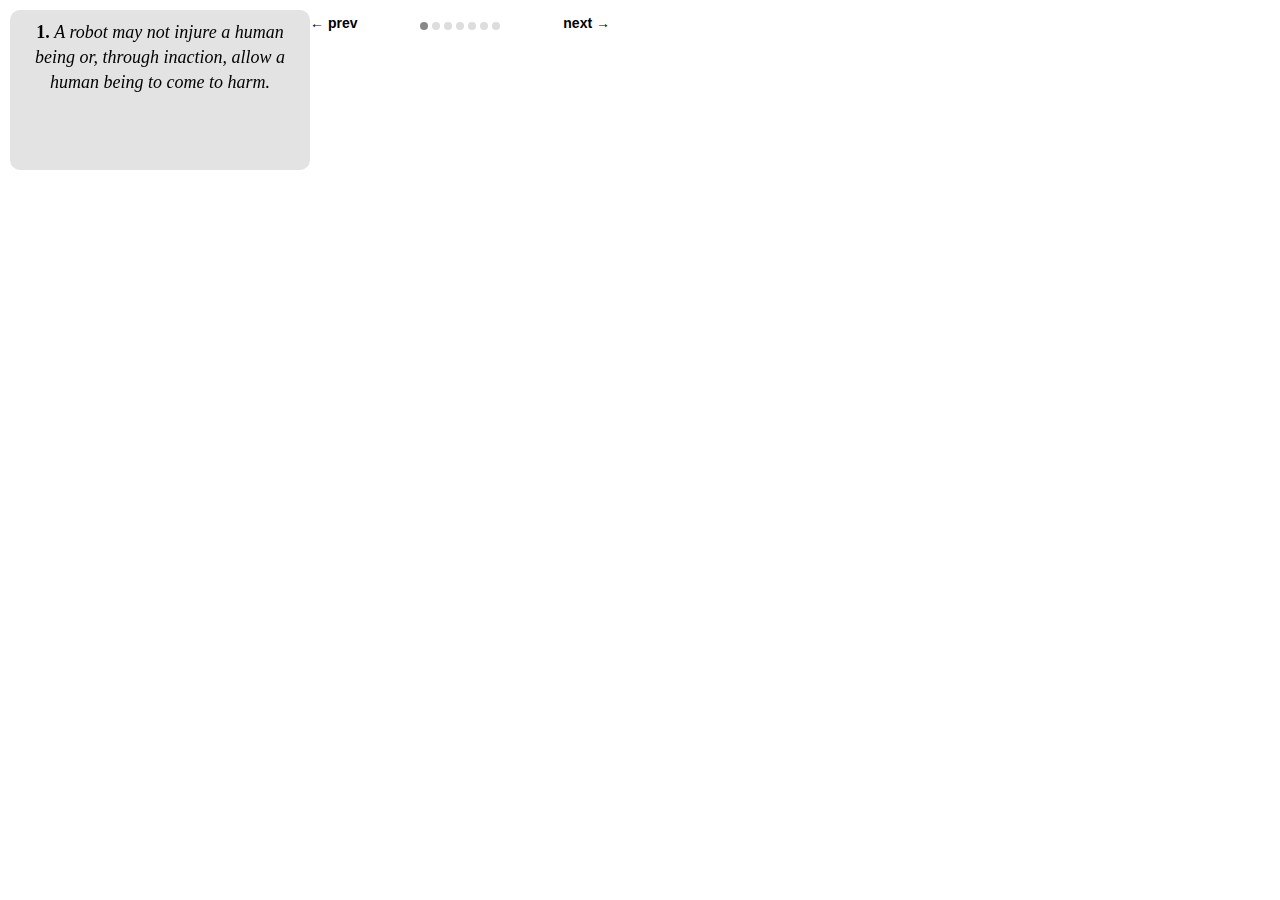
<file: docs/cubiq-iscroll-8ccfc24/examples/carousel/index.html>
<!DOCTYPE html>
<html>
<head>
<meta http-equiv="Content-Type" content="text/html; charset=utf-8">
<meta name="viewport" content="width=device-width, initial-scale=1.0, user-scalable=0, minimum-scale=1.0, maximum-scale=1.0">
<meta name="apple-mobile-web-app-capable" content="yes">
<meta name="apple-mobile-web-app-status-bar-style" content="black">
<title>iScroll demo: Carousel</title>

<script type="text/javascript" src="../../src/iscroll.js"></script>

<script type="text/javascript">
var myScroll;

function loaded() {
	myScroll = new iScroll('wrapper', {
		snap: true,
		momentum: false,
		hScrollbar: false,
		onScrollEnd: function () {
			document.querySelector('#indicator > li.active').className = '';
			document.querySelector('#indicator > li:nth-child(' + (this.currPageX+1) + ')').className = 'active';
		}
	 });
}

document.addEventListener('DOMContentLoaded', loaded, false);
</script>

<style type="text/css" media="all">
body,ul,li {
	padding:10px;
	margin:0;
}

body {
	font-size:12px;
	-webkit-user-select:none;
    -webkit-text-size-adjust:none;
	font-family:helvetica;
}

#wrapper {
	width:300px;
	height:160px;

	float:left;
	position:relative;	/* On older OS versions "position" and "z-index" must be defined, */
	z-index:1;			/* it seems that recent webkit is less picky and works anyway. */
	overflow:hidden;

	background:#aaa;
	-webkit-border-radius:10px;
	-moz-border-radius:10px;
	-o-border-radius:10px;
	border-radius:10px;
	background:#e3e3e3;
}

#scroller {
	width:2100px;
	height:100%;
	float:left;
	padding:0;
}

#scroller ul {
	list-style:none;
	display:block;
	float:left;
	width:100%;
	height:100%;
	padding:0;
	margin:0;
	text-align:left;
}

#scroller li {
	-webkit-box-sizing:border-box;
	-moz-box-sizing:border-box;
	-o-box-sizing:border-box;
	box-sizing:border-box;
	display:block; float:left;
	width:300px; height:160px;
	text-align:center;
	font-family:georgia;
	font-size:18px;
	line-height:140%;
}

#nav {
	width:300px;
	float:left;
}

#prev, #next {
	float:left;
	font-weight:bold;
	font-size:14px;
	padding:5px 0;
	width:80px;
}

#next {
	float:right;
	text-align:right;
}

#indicator, #indicator > li {
	display:block; float:left;
	list-style:none;
	padding:0; margin:0;
}

#indicator {
	width:110px;
	padding:12px 0 0 30px;
}

#indicator > li {
	text-indent:-9999em;
	width:8px; height:8px;
	-webkit-border-radius:4px;
	-moz-border-radius:4px;
	-o-border-radius:4px;
	border-radius:4px;
	background:#ddd;
	overflow:hidden;
	margin-right:4px;
}

#indicator > li.active {
	background:#888;
}

#indicator > li:last-child {
	margin:0;
}

</style>
</head>
<body>
<div id="wrapper">
	<div id="scroller">
		<ul id="thelist">
			<li><strong>1.</strong> <em>A robot may not injure a human being or, through inaction, allow a human being to come to harm.</em></li>
			<li><strong>2.</strong> <em>A robot must obey any orders given to it by human beings, except where such orders would conflict with the First Law.</em></li>
			<li><strong>3.</strong> <em>A robot must protect its own existence as long as such protection does not conflict with the First or Second Law.</em></li>
			<li><strong>Zeroth Law:</strong> <em>A robot may not harm humanity, or, by inaction, allow humanity to come to harm.</em></li>
			<li><strong>Lyuben Dilov's Forth law:</strong> <em>A robot must establish its identity as a robot in all cases.</em></li>
			<li><strong>Harry Harrison's Forth law:</strong> <em>A robot must reproduce. As long as such reproduction does not interfere with the First or Second or Third Law.</em></li>
			<li><strong>Nikola Kesarovski's Fifth law:</strong> <em>A robot must know it is a robot.</em></li>
		</ul>
	</div>
</div>
<div id="nav">
	<div id="prev" onclick="myScroll.scrollToPage('prev', 0);return false">&larr; prev</div>
	<ul id="indicator">
		<li class="active">1</li>
		<li>2</li>
		<li>3</li>
		<li>4</li>
		<li>5</li>
		<li>6</li>
		<li>7</li>
	</ul>
	<div id="next" onclick="myScroll.scrollToPage('next', 0);return false">next &rarr;</div>
</div>
</body>
</html>
</file>
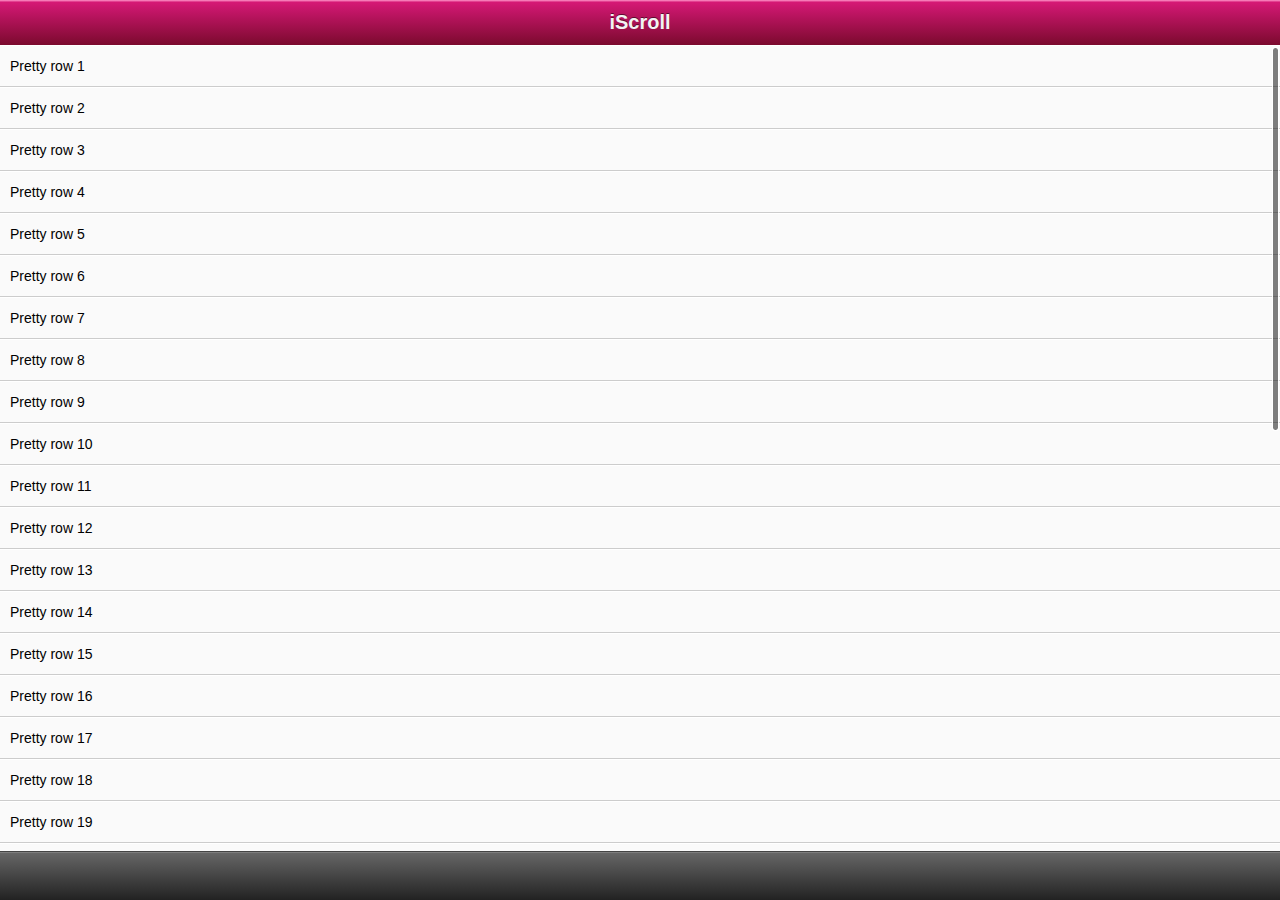
<file: docs/cubiq-iscroll-8ccfc24/examples/check-dom-changes/index.html>
<!DOCTYPE html>
<html>
<head>
<meta http-equiv="Content-Type" content="text/html; charset=utf-8">
<meta name="viewport" content="width=device-width, initial-scale=1.0, user-scalable=0, minimum-scale=1.0, maximum-scale=1.0">
<meta name="apple-mobile-web-app-capable" content="yes">
<meta name="apple-mobile-web-app-status-bar-style" content="black">
<title>iScroll demo: Check DOM Changes</title>

<script type="text/javascript" src="../../src/iscroll.js"></script>

<script type="text/javascript">

var myScroll;
function loaded() {
	myScroll = new iScroll('wrapper', { checkDOMChanges: true });
	
	setInterval(function () {
		if (myScroll.isReady())
			document.getElementById('thelist').innerHTML += '<li>new row</li>';
	}, 2000);
}

document.addEventListener('touchmove', function (e) { e.preventDefault(); }, false);
document.addEventListener('DOMContentLoaded', loaded, false);

</script>

<style type="text/css" media="all">
body,ul,li {
	padding:0;
	margin:0;
	border:0;
}

body {
	font-size:12px;
	-webkit-user-select:none;
    -webkit-text-size-adjust:none;
	font-family:helvetica;
}

#header {
	position:absolute; z-index:2;
	top:0; left:0;
	width:100%;
	height:45px;
	line-height:45px;
	background-color:#d51875;
	background-image:-webkit-gradient(linear, 0 0, 0 100%, color-stop(0, #fe96c9), color-stop(0.05, #d51875), color-stop(1, #7b0a2e));
	background-image:-moz-linear-gradient(top, #fe96c9, #d51875 5%, #7b0a2e);
	background-image:-o-linear-gradient(top, #fe96c9, #d51875 5%, #7b0a2e);
	padding:0;
	color:#eee;
	font-size:20px;
	text-align:center;
}

#header a {
	color:#f3f3f3;
	text-decoration:none;
	font-weight:bold;
	text-shadow:0 -1px 0 rgba(0,0,0,0.5);
}

#footer {
	position:absolute; z-index:2;
	bottom:0; left:0;
	width:100%;
	height:48px;
	background-color:#222;
	background-image:-webkit-gradient(linear, 0 0, 0 100%, color-stop(0, #999), color-stop(0.02, #666), color-stop(1, #222));
	background-image:-moz-linear-gradient(top, #999, #666 2%, #222);
	background-image:-o-linear-gradient(top, #999, #666 2%, #222);
	padding:0;
	border-top:1px solid #444;
}

#wrapper {
	position:absolute; z-index:1;
	top:45px; bottom:48px; left:0;
	width:100%;
	background:#aaa;
	overflow:auto;
}

#scroller {
	position:absolute; z-index:1;
/*	-webkit-touch-callout:none;*/
	-webkit-tap-highlight-color:rgba(0,0,0,0);
	width:100%;
	padding:0;
}

#scroller ul {
	list-style:none;
	padding:0;
	margin:0;
	width:100%;
	text-align:left;
}

#scroller li {
	padding:0 10px;
	height:40px;
	line-height:40px;
	border-bottom:1px solid #ccc;
	border-top:1px solid #fff;
	background-color:#fafafa;
	font-size:14px;
}

#myFrame {
	position:absolute;
	top:0; left:0;
}

</style>
</head>
<body>

<div id="header"><a href="http://cubiq.org/iscroll">iScroll</a></div>
<div id="wrapper">
	<div id="scroller">
		<ul id="thelist">
			<li>Pretty row 1</li>
			<li>Pretty row 2</li>
			<li>Pretty row 3</li>
			<li>Pretty row 4</li>
			<li>Pretty row 5</li>
			<li>Pretty row 6</li>
			<li>Pretty row 7</li>
			<li>Pretty row 8</li>
			<li>Pretty row 9</li>
			<li>Pretty row 10</li>
			<li>Pretty row 11</li>
			<li>Pretty row 12</li>
			<li>Pretty row 13</li>
			<li>Pretty row 14</li>
			<li>Pretty row 15</li>
			<li>Pretty row 16</li>
			<li>Pretty row 17</li>
			<li>Pretty row 18</li>
			<li>Pretty row 19</li>
			<li>Pretty row 20</li>
			<li>Pretty row 21</li>
			<li>Pretty row 22</li>
			<li>Pretty row 23</li>
			<li>Pretty row 24</li>
			<li>Pretty row 25</li>
			<li>Pretty row 26</li>
			<li>Pretty row 27</li>
			<li>Pretty row 28</li>
			<li>Pretty row 29</li>
			<li>Pretty row 30</li>
			<li>Pretty row 31</li>
			<li>Pretty row 32</li>
			<li>Pretty row 33</li>
			<li>Pretty row 34</li>
			<li>Pretty row 35</li>
			<li>Pretty row 36</li>
			<li>Pretty row 37</li>
			<li>Pretty row 38</li>
			<li>Pretty row 39</li>
			<li>Pretty row 40</li>
		</ul>
	</div>
</div>
<div id="footer"></div>

</body>
</html>
</file>
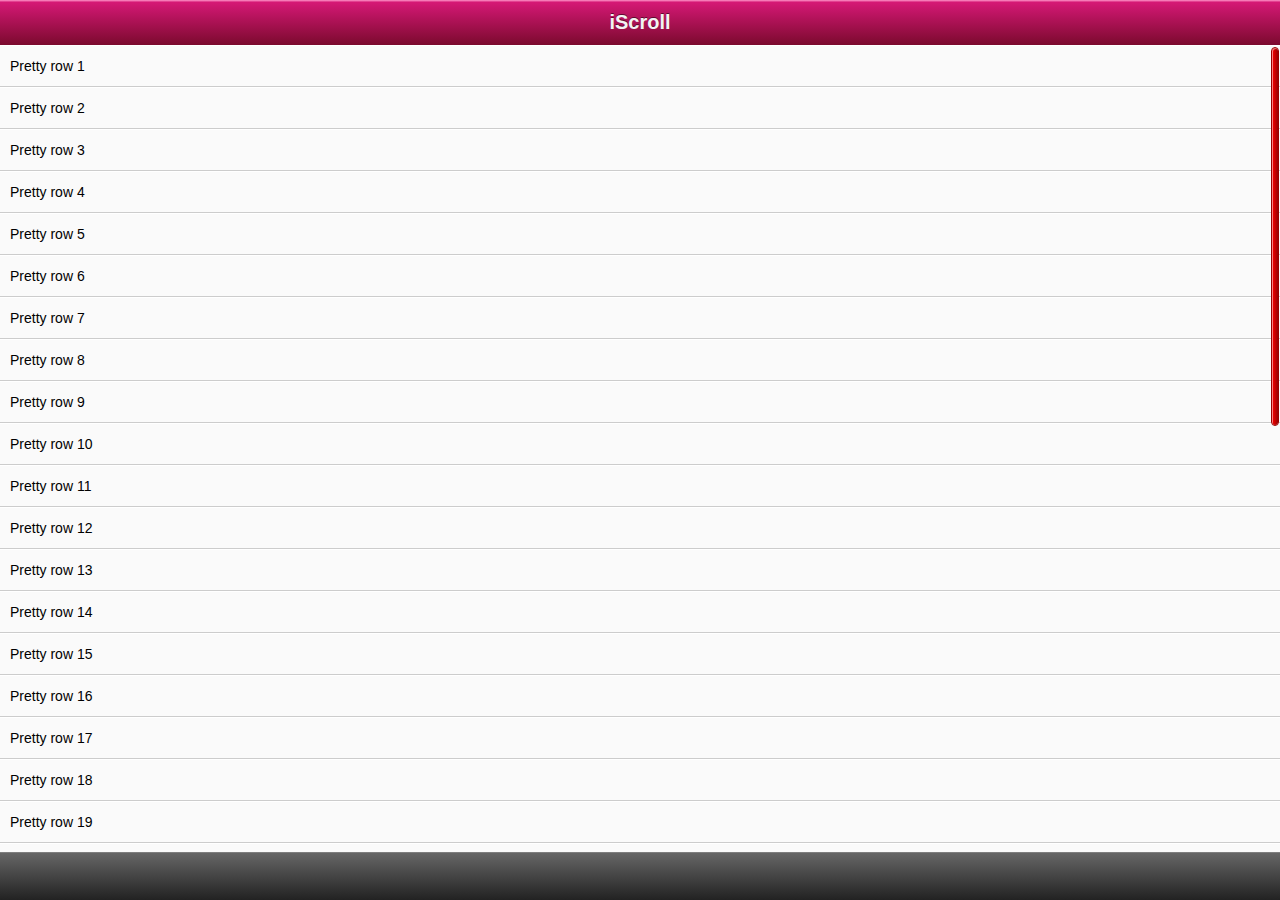
<file: docs/cubiq-iscroll-8ccfc24/examples/custom-scrollbar/index.html>
<!DOCTYPE html>
<html>
<head>
<meta http-equiv="Content-Type" content="text/html; charset=utf-8">
<meta name="viewport" content="width=device-width, initial-scale=1.0, user-scalable=0, minimum-scale=1.0, maximum-scale=1.0">
<meta name="apple-mobile-web-app-capable" content="yes">
<meta name="apple-mobile-web-app-status-bar-style" content="black">
<title>iScroll demo: custom scrollbar</title>

<link rel="stylesheet" type="text/css" href="scrollbar.css">

<script type="application/javascript" src="../../src/iscroll.js?v4"></script>

<script type="text/javascript">

var myScroll;
function loaded() {
	myScroll = new iScroll('wrapper', { scrollbarClass: 'myScrollbar' });
}

document.addEventListener('touchmove', function (e) { e.preventDefault(); }, false);

document.addEventListener('DOMContentLoaded', loaded, false);

</script>

<style type="text/css" media="all">
body,ul,li {
	padding:0;
	margin:0;
	border:0;
}

body {
	font-size:12px;
	-webkit-user-select:none;
    -webkit-text-size-adjust:none;
	font-family:helvetica;
}

#header {
	position:absolute;
	top:0; left:0;
	width:100%;
	height:45px;
	line-height:45px;
	background-color:#d51875;
	background-image:-webkit-gradient(linear, 0 0, 0 100%, color-stop(0, #fe96c9), color-stop(0.05, #d51875), color-stop(1, #7b0a2e));
	background-image:-moz-linear-gradient(top, #fe96c9, #d51875 5%, #7b0a2e);
	background-image:-o-linear-gradient(top, #fe96c9, #d51875 5%, #7b0a2e);
	padding:0;
	color:#eee;
	font-size:20px;
	text-align:center;
}

#header a {
	color:#f3f3f3;
	text-decoration:none;
	font-weight:bold;
	text-shadow:0 -1px 0 rgba(0,0,0,0.5);
}

#footer {
	position:absolute;
	bottom:0; left:0;
	width:100%;
	height:48px;
	background-color:#222;
	background-image:-webkit-gradient(linear, 0 0, 0 100%, color-stop(0, #999), color-stop(0.02, #666), color-stop(1, #222));
	background-image:-moz-linear-gradient(top, #999, #666 2%, #222);
	background-image:-o-linear-gradient(top, #999, #666 2%, #222);
	padding:0;
	border-top:1px solid #444;
}

#wrapper {
	position:absolute; z-index:1;
	top:45px; bottom:48px; left:0;
	width:100%;
	background:#aaa;
	overflow:auto;
}

#scroller {
	position:relative;
/*	-webkit-touch-callout:none;*/
	-webkit-tap-highlight-color:rgba(0,0,0,0);

	float:left;
	width:100%;
	padding:0;
}

#scroller ul {
	position:relative;
	list-style:none;
	padding:0;
	margin:0;
	width:100%;
	text-align:left;
}

#scroller li {
	padding:0 10px;
	height:40px;
	line-height:40px;
	border-bottom:1px solid #ccc;
	border-top:1px solid #fff;
	background-color:#fafafa;
	font-size:14px;
}

#scroller li > a {
	display:block;
}

</style>
</head>
<body>
<div id="header"><a href="http://cubiq.org/iscroll">iScroll</a></div>
<div id="wrapper">
	<div id="scroller">
		<ul id="thelist">
			<li>Pretty row 1</li>
			<li id="aaa">Pretty row 2</li>
			<li>Pretty row 3</li>
			<li>Pretty row 4</li>
			<li>Pretty row 5</li>
			<li>Pretty row 6</li>
			<li>Pretty row 7</li>
			<li>Pretty row 8</li>
			<li>Pretty row 9</li>
			<li>Pretty row 10</li>
			<li>Pretty row 11</li>
			<li>Pretty row 12</li>
			<li>Pretty row 13</li>
			<li>Pretty row 14</li>
			<li>Pretty row 15</li>
			<li>Pretty row 16</li>
			<li>Pretty row 17</li>
			<li>Pretty row 18</li>
			<li>Pretty row 19</li>
			<li>Pretty row 20</li>
			<li>Pretty row 21</li>
			<li>Pretty row 22</li>
			<li>Pretty row 23</li>
			<li>Pretty row 24</li>
			<li>Pretty row 25</li>
			<li>Pretty row 26</li>
			<li>Pretty row 27</li>
			<li>Pretty row 28</li>
			<li>Pretty row 29</li>
			<li>Pretty row 30</li>
			<li>Pretty row 31</li>
			<li>Pretty row 32</li>
			<li>Pretty row 33</li>
			<li>Pretty row 34</li>
			<li>Pretty row 35</li>
			<li>Pretty row 36</li>
			<li>Pretty row 37</li>
			<li>Pretty row 38</li>
			<li>Pretty row 39</li>
			<li>Pretty row 40</li>
		</ul>
	</div>
</div>

<div id="footer"></div>

</body>
</html>
</file>
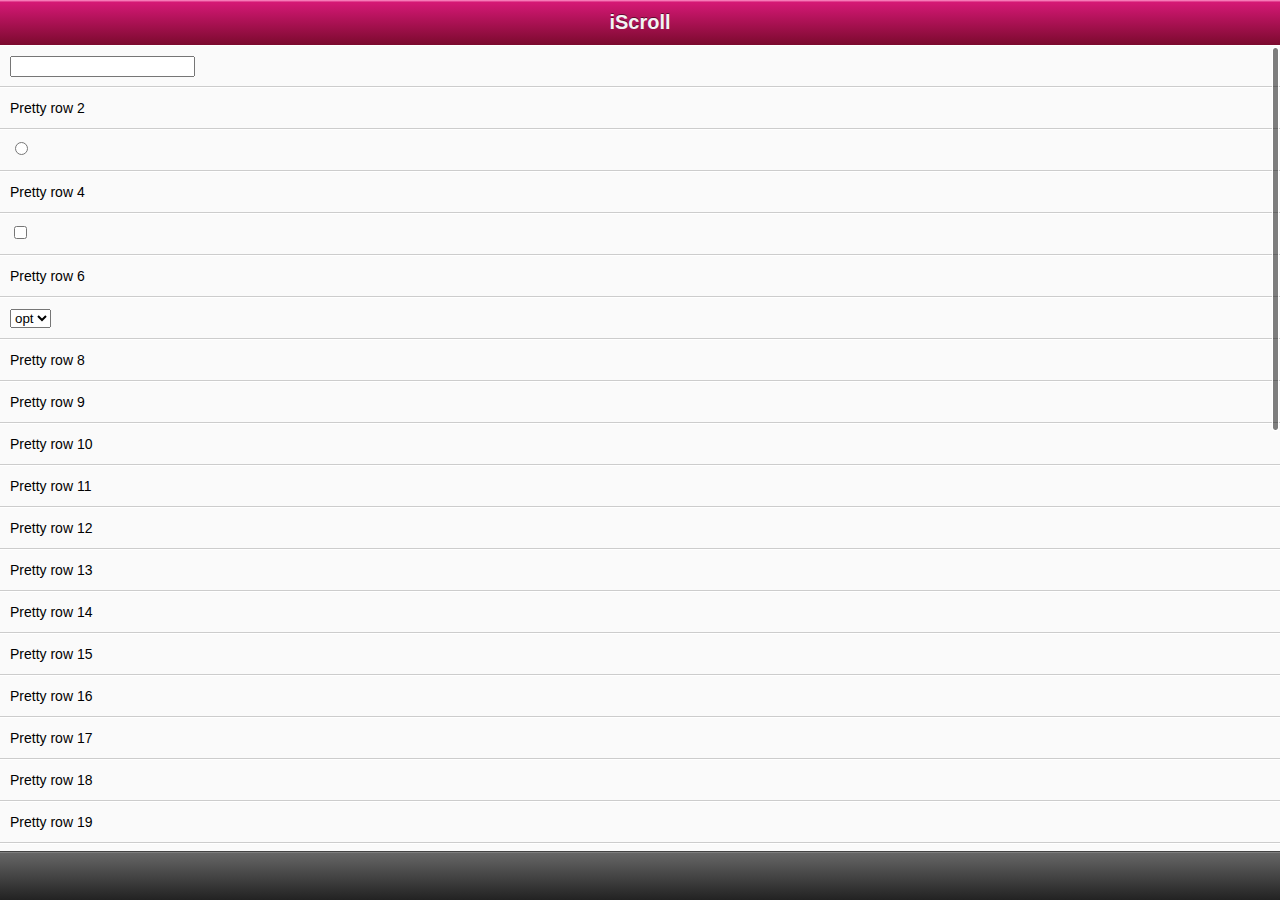
<file: docs/cubiq-iscroll-8ccfc24/examples/form-fields/index.html>
<!DOCTYPE html>
<html>
<head>
<meta http-equiv="Content-Type" content="text/html; charset=utf-8">
<meta name="viewport" content="width=device-width, initial-scale=1.0, user-scalable=0, minimum-scale=1.0, maximum-scale=1.0">
<meta name="apple-mobile-web-app-capable" content="yes">
<meta name="apple-mobile-web-app-status-bar-style" content="black">
<title>iScroll demo: simple</title>

<script type="text/javascript" src="../../src/iscroll.js"></script>

<script type="text/javascript">

var myScroll;
function loaded() {
	myScroll = new iScroll('wrapper', {
		useTransform: false,
		onBeforeScrollStart: function (e) {
			var target = e.target;
			while (target.nodeType != 1) target = target.parentNode;

			if (target.tagName != 'SELECT' && target.tagName != 'INPUT' && target.tagName != 'TEXTAREA')
				e.preventDefault();
		}
	});
}

document.addEventListener('touchmove', function (e) { e.preventDefault(); }, false);
document.addEventListener('DOMContentLoaded', loaded, false);

</script>

<style type="text/css" media="all">
body,ul,li {
	padding:0;
	margin:0;
	border:0;
}

body {
	font-size:12px;
	-webkit-user-select:none;
    -webkit-text-size-adjust:none;
	font-family:helvetica;
}

#header {
	position:absolute; z-index:2;
	top:0; left:0;
	width:100%;
	height:45px;
	line-height:45px;
	background-color:#d51875;
	background-image:-webkit-gradient(linear, 0 0, 0 100%, color-stop(0, #fe96c9), color-stop(0.05, #d51875), color-stop(1, #7b0a2e));
	background-image:-moz-linear-gradient(top, #fe96c9, #d51875 5%, #7b0a2e);
	background-image:-o-linear-gradient(top, #fe96c9, #d51875 5%, #7b0a2e);
	padding:0;
	color:#eee;
	font-size:20px;
	text-align:center;
}

#header a {
	color:#f3f3f3;
	text-decoration:none;
	font-weight:bold;
	text-shadow:0 -1px 0 rgba(0,0,0,0.5);
}

#footer {
	position:absolute; z-index:2;
	bottom:0; left:0;
	width:100%;
	height:48px;
	background-color:#222;
	background-image:-webkit-gradient(linear, 0 0, 0 100%, color-stop(0, #999), color-stop(0.02, #666), color-stop(1, #222));
	background-image:-moz-linear-gradient(top, #999, #666 2%, #222);
	background-image:-o-linear-gradient(top, #999, #666 2%, #222);
	padding:0;
	border-top:1px solid #444;
}

#wrapper {
	position:absolute; z-index:1;
	top:45px; bottom:48px; left:0;
	width:100%;
	background:#aaa;
	overflow:auto;
}

#scroller {
	position:absolute; z-index:1;
/*	-webkit-touch-callout:none;*/
	-webkit-tap-highlight-color:rgba(0,0,0,0);
	width:100%;
	padding:0;
}

#scroller ul {
	list-style:none;
	padding:0;
	margin:0;
	width:100%;
	text-align:left;
}

#scroller li {
	padding:0 10px;
	height:40px;
	line-height:40px;
	border-bottom:1px solid #ccc;
	border-top:1px solid #fff;
	background-color:#fafafa;
	font-size:14px;
}

#myFrame {
	position:absolute;
	top:0; left:0;
}

</style>
</head>
<body>

<div id="header"><a href="http://cubiq.org/iscroll">iScroll</a></div>
<div id="wrapper">
	<div id="scroller">
		<ul id="thelist">
			<li><input type="text"></li>
			<li>Pretty row 2</li>
			<li><input type="radio"></li>
			<li>Pretty row 4</li>
			<li><input type="checkbox"></li>
			<li>Pretty row 6</li>
			<li><select><option>opt</option></select></li>
			<li>Pretty row 8</li>
			<li>Pretty row 9</li>
			<li>Pretty row 10</li>
			<li>Pretty row 11</li>
			<li>Pretty row 12</li>
			<li>Pretty row 13</li>
			<li>Pretty row 14</li>
			<li>Pretty row 15</li>
			<li>Pretty row 16</li>
			<li>Pretty row 17</li>
			<li>Pretty row 18</li>
			<li>Pretty row 19</li>
			<li>Pretty row 20</li>
			<li>Pretty row 21</li>
			<li>Pretty row 22</li>
			<li>Pretty row 23</li>
			<li>Pretty row 24</li>
			<li>Pretty row 25</li>
			<li>Pretty row 26</li>
			<li>Pretty row 27</li>
			<li>Pretty row 28</li>
			<li>Pretty row 29</li>
			<li>Pretty row 30</li>
			<li>Pretty row 31</li>
			<li>Pretty row 32</li>
			<li>Pretty row 33</li>
			<li>Pretty row 34</li>
			<li>Pretty row 35</li>
			<li>Pretty row 36</li>
			<li>Pretty row 37</li>
			<li>Pretty row 38</li>
			<li>Pretty row 39</li>
			<li>Pretty row 40</li>
		</ul>
	</div>
</div>
<div id="footer"></div>

</body>
</html>
</file>
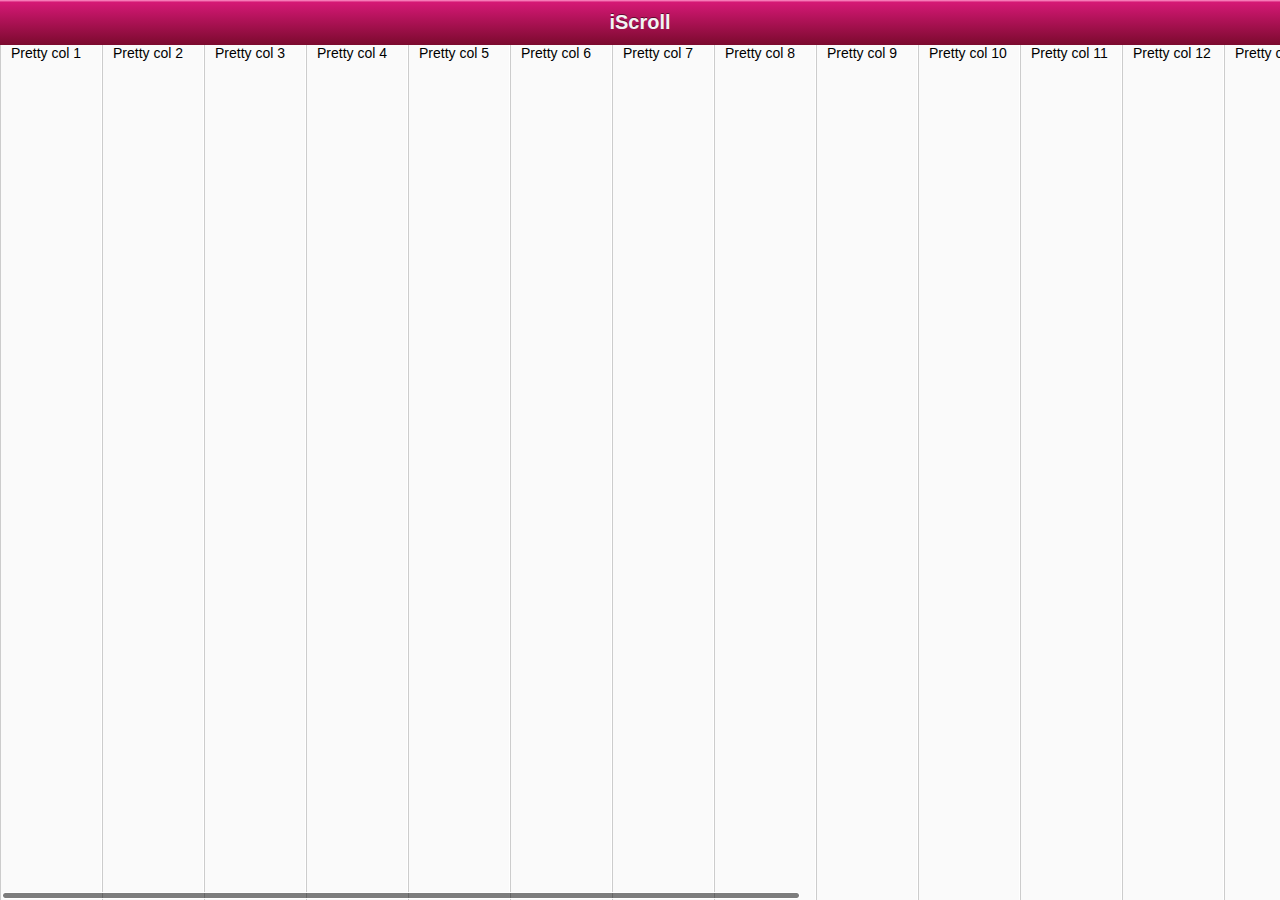
<file: docs/cubiq-iscroll-8ccfc24/examples/horizontal-scroll/index.html>
<!DOCTYPE html>
<html>
<head>
<meta http-equiv="Content-Type" content="text/html; charset=utf-8">
<meta name="viewport" content="width=device-width, initial-scale=1.0, user-scalable=0, minimum-scale=1.0, maximum-scale=1.0">
<meta name="apple-mobile-web-app-capable" content="yes">
<meta name="apple-mobile-web-app-status-bar-style" content="black">
<title>iScroll demo: horizontal scroll</title>

<script type="application/javascript" src="../../src/iscroll.js"></script>

<script type="text/javascript">

var myScroll;
function loaded() {
	myScroll = new iScroll('wrapper');
}

document.addEventListener('touchmove', function (e) { e.preventDefault(); }, false);

document.addEventListener('DOMContentLoaded', loaded, false);

</script>

<style type="text/css" media="all">
body,ul,li {
	padding:0;
	margin:0;
}

body {
	font-size:12px;
	-webkit-user-select:none;
    -webkit-text-size-adjust:none;
/*	-webkit-box-sizing:border-box;*/
	font-family:helvetica;
/*	padding-bottom:45px;	/*	This prevents the scroller to lock if the user swipes down outside of the screen.
							 	NOT needed if in home screen mode. */
}

#header {
	position:absolute; z-index:2;
	top:0; left:0;
	width:100%;
	height:45px;
	line-height:45px;
	background-image:-webkit-gradient(linear, 0 0, 0 100%, color-stop(0, #fe96c9), color-stop(0.05, #d51875), color-stop(1, #7b0a2e));
	background-image:-moz-linear-gradient(top, #fe96c9, #d51875 5%, #7b0a2e);
	background-image:-o-linear-gradient(top, #fe96c9, #d51875 5%, #7b0a2e);
	padding:0;
	color:#eee;
	font-size:20px;
	text-align:center;
}

#header a {
	color:#f3f3f3;
	text-decoration:none;
	font-weight:bold;
	text-shadow:0 -1px 0 rgba(0,0,0,0.5);
}

#wrapper {
	position:absolute; z-index:1;
	top:45px; bottom:0; left:0;
	width:100%;
	background:#aaa;
	overflow:auto;
}

#scroller {
	width:2040px;
	height:100%;
	float:left;
	padding:0;
}

#scroller ul {
	list-style:none;
	display:block;
	float:left;
	width:100%;
	height:100%;
	padding:0;
	margin:0;
	text-align:left;
}

#scroller li {
	display:block;
	vertical-align:middle;
	float:left;
	padding:0 10px;
	width:80px;
	height:100%;
	border-left:1px solid #ccc;
	border-right:1px solid #fff;
	background-color:#fafafa;
	font-size:14px;
}
</style>
</head>
<body>
<div id="header"><a href="http://cubiq.org/iscroll">iScroll</a></div>

<div id="wrapper">
	<div id="scroller">
		<ul id="thelist">
			<li>Pretty col 1</li>
			<li>Pretty col 2</li>
			<li>Pretty col 3</li>
			<li>Pretty col 4</li>
			<li>Pretty col 5</li>
			<li>Pretty col 6</li>
			<li>Pretty col 7</li>
			<li>Pretty col 8</li>
			<li>Pretty col 9</li>
			<li>Pretty col 10</li>
			<li>Pretty col 11</li>
			<li>Pretty col 12</li>
			<li>Pretty col 13</li>
			<li>Pretty col 14</li>
			<li>Pretty col 15</li>
			<li>Pretty col 16</li>
			<li>Pretty col 17</li>
			<li>Pretty col 18</li>
			<li>Pretty col 19</li>
			<li>Pretty col 20</li>
		</ul>
	</div>
</div>

</body>
</html>
</file>
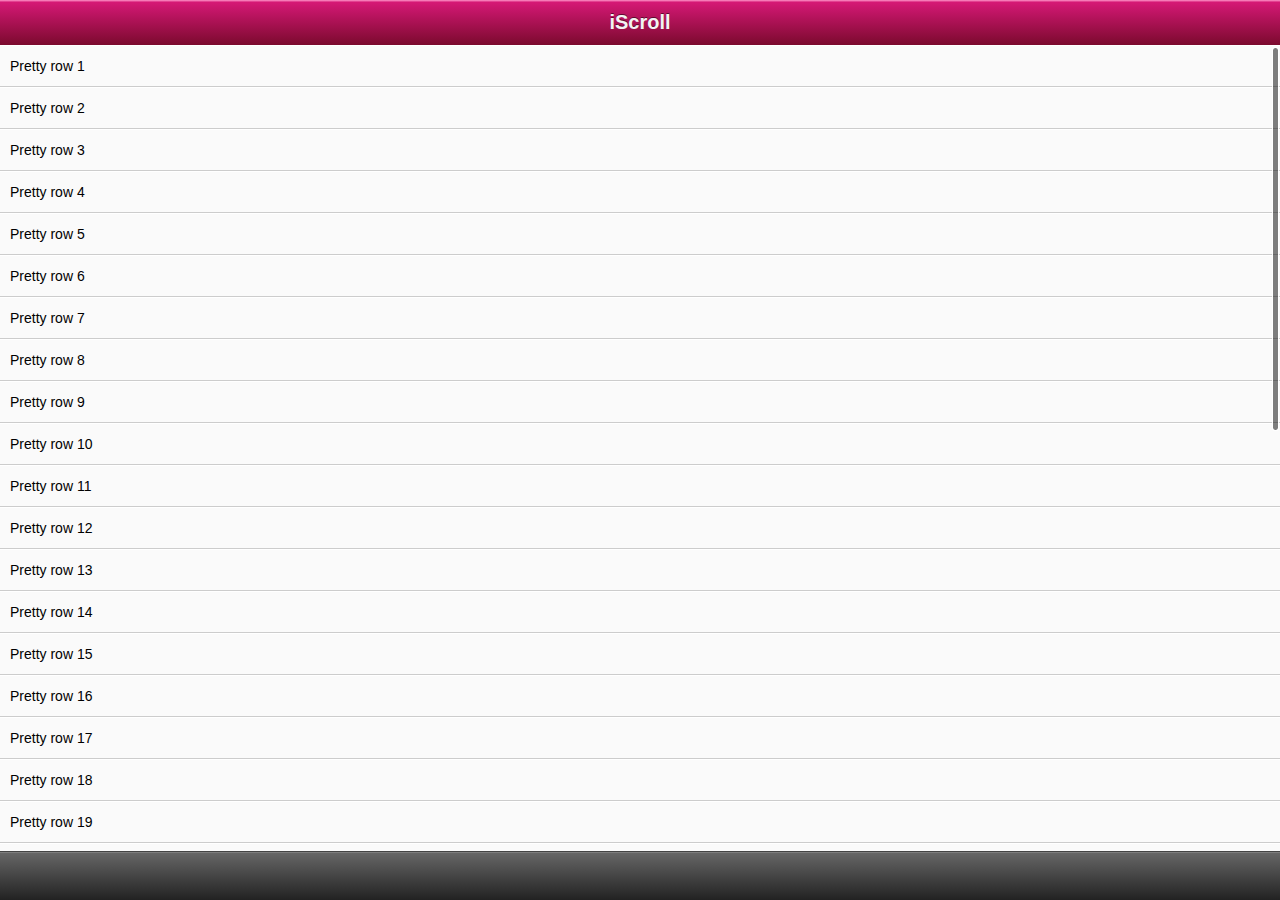
<file: docs/cubiq-iscroll-8ccfc24/examples/hover/index.html>
<!DOCTYPE html>
<html>
<head>
<meta http-equiv="Content-Type" content="text/html; charset=utf-8">
<meta name="viewport" content="width=device-width, initial-scale=1.0, user-scalable=0, minimum-scale=1.0, maximum-scale=1.0">
<meta name="apple-mobile-web-app-capable" content="yes">
<meta name="apple-mobile-web-app-status-bar-style" content="black">
<title>iScroll demo: Hover Example</title>

<script type="text/javascript" src="../../src/iscroll.js"></script>

<script type="text/javascript">

var myScroll,
	hoverClassRegEx = new RegExp('(^|\\s)iScrollHover(\\s|$)'),
	removeClass = function () {
		if (this.hoverTarget) {
			clearTimeout(this.hoverTimeout);
			this.hoverTarget.className = this.hoverTarget.className.replace(hoverClassRegEx, '');
			this.target = null;
		}
	};

function loaded() {
	myScroll = new iScroll('wrapper', {
		onBeforeScrollStart: function (e) {
			var target = e.target;

			clearTimeout(this.hoverTimeout);

			while (target.nodeType != 1) target = target.parentNode;

			this.hoverTimeout = setTimeout(function () {
				if (!hoverClassRegEx.test(target.className)) target.className = target.className ? target.className + ' iScrollHover' : 'iScrollHover';
			}, 80);

			this.hoverTarget = target;
			
			e.preventDefault();
		},
		onScrollMove: removeClass,
		onBeforeScrollEnd: removeClass
	});
}

document.addEventListener('touchmove', function (e) { e.preventDefault(); }, false);
document.addEventListener('DOMContentLoaded', loaded, false);

</script>

<style type="text/css" media="all">
.iScrollHover {
	background:#444 !important;
	color:#eee !important;
}

body,ul,li {
	padding:0;
	margin:0;
	border:0;
}

body {
	font-size:12px;
	-webkit-user-select:none;
    -webkit-text-size-adjust:none;
	font-family:helvetica;
}

#header {
	position:absolute; z-index:2;
	top:0; left:0;
	width:100%;
	height:45px;
	line-height:45px;
	background-color:#d51875;
	background-image:-webkit-gradient(linear, 0 0, 0 100%, color-stop(0, #fe96c9), color-stop(0.05, #d51875), color-stop(1, #7b0a2e));
	background-image:-moz-linear-gradient(top, #fe96c9, #d51875 5%, #7b0a2e);
	background-image:-o-linear-gradient(top, #fe96c9, #d51875 5%, #7b0a2e);
	padding:0;
	color:#eee;
	font-size:20px;
	text-align:center;
}

#header a {
	color:#f3f3f3;
	text-decoration:none;
	font-weight:bold;
	text-shadow:0 -1px 0 rgba(0,0,0,0.5);
}

#footer {
	position:absolute; z-index:2;
	bottom:0; left:0;
	width:100%;
	height:48px;
	background-color:#222;
	background-image:-webkit-gradient(linear, 0 0, 0 100%, color-stop(0, #999), color-stop(0.02, #666), color-stop(1, #222));
	background-image:-moz-linear-gradient(top, #999, #666 2%, #222);
	background-image:-o-linear-gradient(top, #999, #666 2%, #222);
	padding:0;
	border-top:1px solid #444;
}

#wrapper {
	position:absolute; z-index:1;
	top:45px; bottom:48px; left:0;
	width:100%;
	background:#aaa;
	overflow:auto;
}

#scroller {
	position:absolute; z-index:1;
/*	-webkit-touch-callout:none;*/
	-webkit-tap-highlight-color:rgba(0,0,0,0);
	width:100%;
	padding:0;
}

#scroller ul {
	list-style:none;
	padding:0;
	margin:0;
	width:100%;
	text-align:left;
}

#scroller li {
	padding:0 10px;
	height:40px;
	line-height:40px;
	border-bottom:1px solid #ccc;
	border-top:1px solid #fff;
	background-color:#fafafa;
	font-size:14px;
}

#myFrame {
	position:absolute;
	top:0; left:0;
}

</style>
</head>
<body>

<div id="header"><a href="http://cubiq.org/iscroll">iScroll</a></div>
<div id="wrapper">
	<div id="scroller">
		<ul id="thelist">
			<li>Pretty row 1</li>
			<li>Pretty row 2</li>
			<li>Pretty row 3</li>
			<li>Pretty row 4</li>
			<li>Pretty row 5</li>
			<li>Pretty row 6</li>
			<li>Pretty row 7</li>
			<li>Pretty row 8</li>
			<li>Pretty row 9</li>
			<li>Pretty row 10</li>
			<li>Pretty row 11</li>
			<li>Pretty row 12</li>
			<li>Pretty row 13</li>
			<li>Pretty row 14</li>
			<li>Pretty row 15</li>
			<li>Pretty row 16</li>
			<li>Pretty row 17</li>
			<li>Pretty row 18</li>
			<li>Pretty row 19</li>
			<li>Pretty row 20</li>
			<li>Pretty row 21</li>
			<li>Pretty row 22</li>
			<li>Pretty row 23</li>
			<li>Pretty row 24</li>
			<li>Pretty row 25</li>
			<li>Pretty row 26</li>
			<li>Pretty row 27</li>
			<li>Pretty row 28</li>
			<li>Pretty row 29</li>
			<li>Pretty row 30</li>
			<li>Pretty row 31</li>
			<li>Pretty row 32</li>
			<li>Pretty row 33</li>
			<li>Pretty row 34</li>
			<li>Pretty row 35</li>
			<li>Pretty row 36</li>
			<li>Pretty row 37</li>
			<li>Pretty row 38</li>
			<li>Pretty row 39</li>
			<li>Pretty row 40</li>
		</ul>
	</div>
</div>
<div id="footer"></div>

</body>
</html>
</file>
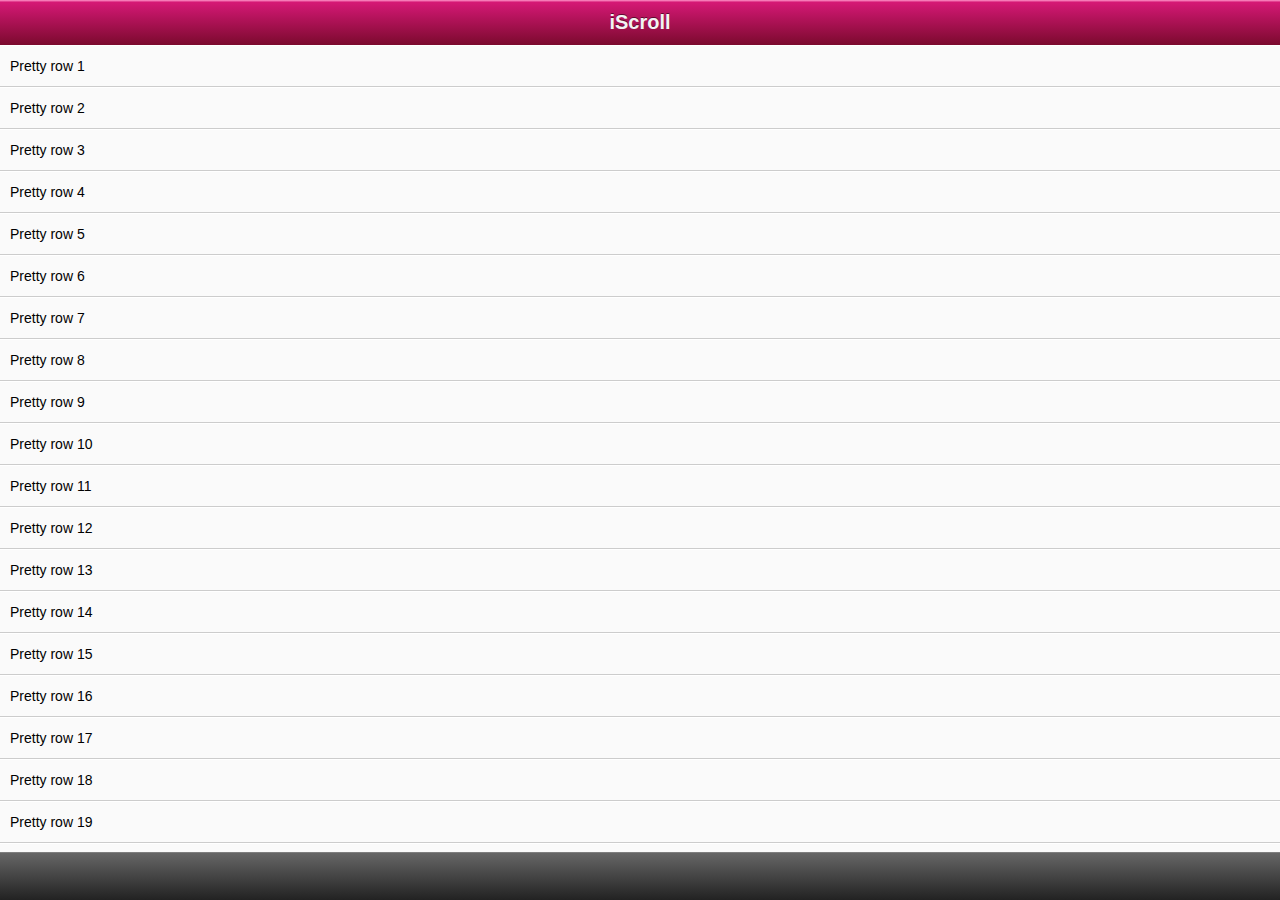
<file: docs/cubiq-iscroll-8ccfc24/examples/ios-perfect-scrollbar/index.html>
<!DOCTYPE html>
<html>
<head>
<meta http-equiv="Content-Type" content="text/html; charset=utf-8">
<meta name="viewport" content="width=device-width, initial-scale=1.0, user-scalable=0, minimum-scale=1.0, maximum-scale=1.0">
<meta name="apple-mobile-web-app-capable" content="yes">
<meta name="apple-mobile-web-app-status-bar-style" content="black">
<title>iScroll demo: iOS Perfect Scrollbar</title>

<link rel="stylesheet" type="text/css" href="scrollbar.css">

<script type="application/javascript" src="../../src/iscroll.js"></script>

<script type="text/javascript">

var myScroll;
function loaded() {
	myScroll = new iScroll('wrapper', { scrollbarClass: 'myScrollbar' });
}

document.addEventListener('touchmove', function (e) { e.preventDefault(); }, false);

document.addEventListener('DOMContentLoaded', loaded, false);

</script>

<style type="text/css" media="all">
body,ul,li {
	padding:0;
	margin:0;
	border:0;
}

body {
	font-size:12px;
	-webkit-user-select:none;
    -webkit-text-size-adjust:none;
	font-family:helvetica;
}

#header {
	position:absolute;
	top:0; left:0;
	width:100%;
	height:45px;
	line-height:45px;
	background-image:-webkit-gradient(linear, 0 0, 0 100%, color-stop(0, #fe96c9), color-stop(0.05, #d51875), color-stop(1, #7b0a2e));
	background-image:-moz-linear-gradient(top, #fe96c9, #d51875 5%, #7b0a2e);
	background-image:-o-linear-gradient(top, #fe96c9, #d51875 5%, #7b0a2e);
	padding:0;
	color:#eee;
	font-size:20px;
	text-align:center;
}

#header a {
	color:#f3f3f3;
	text-decoration:none;
	font-weight:bold;
	text-shadow:0 -1px 0 rgba(0,0,0,0.5);
}

#footer {
	position:absolute;
	bottom:0; left:0;
	width:100%;
	height:48px;
	background-image:-webkit-gradient(linear, 0 0, 0 100%, color-stop(0, #999), color-stop(0.02, #666), color-stop(1, #222));
	background-image:-moz-linear-gradient(top, #999, #666 2%, #222);
	background-image:-o-linear-gradient(top, #999, #666 2%, #222);
	padding:0;
	border-top:1px solid #444;
}

#wrapper {
	position:absolute; z-index:1;
	top:45px; bottom:48px; left:0;
	width:100%;
	background:#555;
	overflow:auto;
}

#scroller {
	position:relative;
/*	-webkit-touch-callout:none;*/
	-webkit-tap-highlight-color:rgba(0,0,0,0);

	float:left;
	width:100%;
	padding:0;
}

#scroller ul {
	position:relative;
	list-style:none;
	padding:0;
	margin:0;
	width:100%;
	text-align:left;
}

#scroller li {
	padding:0 10px;
	height:40px;
	line-height:40px;
	border-bottom:1px solid #ccc;
	border-top:1px solid #fff;
	background-color:#fafafa;
	font-size:14px;
}

#scroller li > a {
	display:block;
}

</style>
</head>
<body>
<div id="header"><a href="http://cubiq.org/iscroll">iScroll</a></div>
<div id="wrapper">
	<div id="scroller">
		<ul id="thelist">
			<li>Pretty row 1</li>
			<li id="aaa">Pretty row 2</li>
			<li>Pretty row 3</li>
			<li>Pretty row 4</li>
			<li>Pretty row 5</li>
			<li>Pretty row 6</li>
			<li>Pretty row 7</li>
			<li>Pretty row 8</li>
			<li>Pretty row 9</li>
			<li>Pretty row 10</li>
			<li>Pretty row 11</li>
			<li>Pretty row 12</li>
			<li>Pretty row 13</li>
			<li>Pretty row 14</li>
			<li>Pretty row 15</li>
			<li>Pretty row 16</li>
			<li>Pretty row 17</li>
			<li>Pretty row 18</li>
			<li>Pretty row 19</li>
			<li>Pretty row 20</li>
			<li>Pretty row 21</li>
			<li>Pretty row 22</li>
			<li>Pretty row 23</li>
			<li>Pretty row 24</li>
			<li>Pretty row 25</li>
			<li>Pretty row 26</li>
			<li>Pretty row 27</li>
			<li>Pretty row 28</li>
			<li>Pretty row 29</li>
			<li>Pretty row 30</li>
			<li>Pretty row 31</li>
			<li>Pretty row 32</li>
			<li>Pretty row 33</li>
			<li>Pretty row 34</li>
			<li>Pretty row 35</li>
			<li>Pretty row 36</li>
			<li>Pretty row 37</li>
			<li>Pretty row 38</li>
			<li>Pretty row 39</li>
			<li>Pretty row 40</li>
		</ul>
	</div>
</div>

<div id="footer"></div>

</body>
</html>
</file>
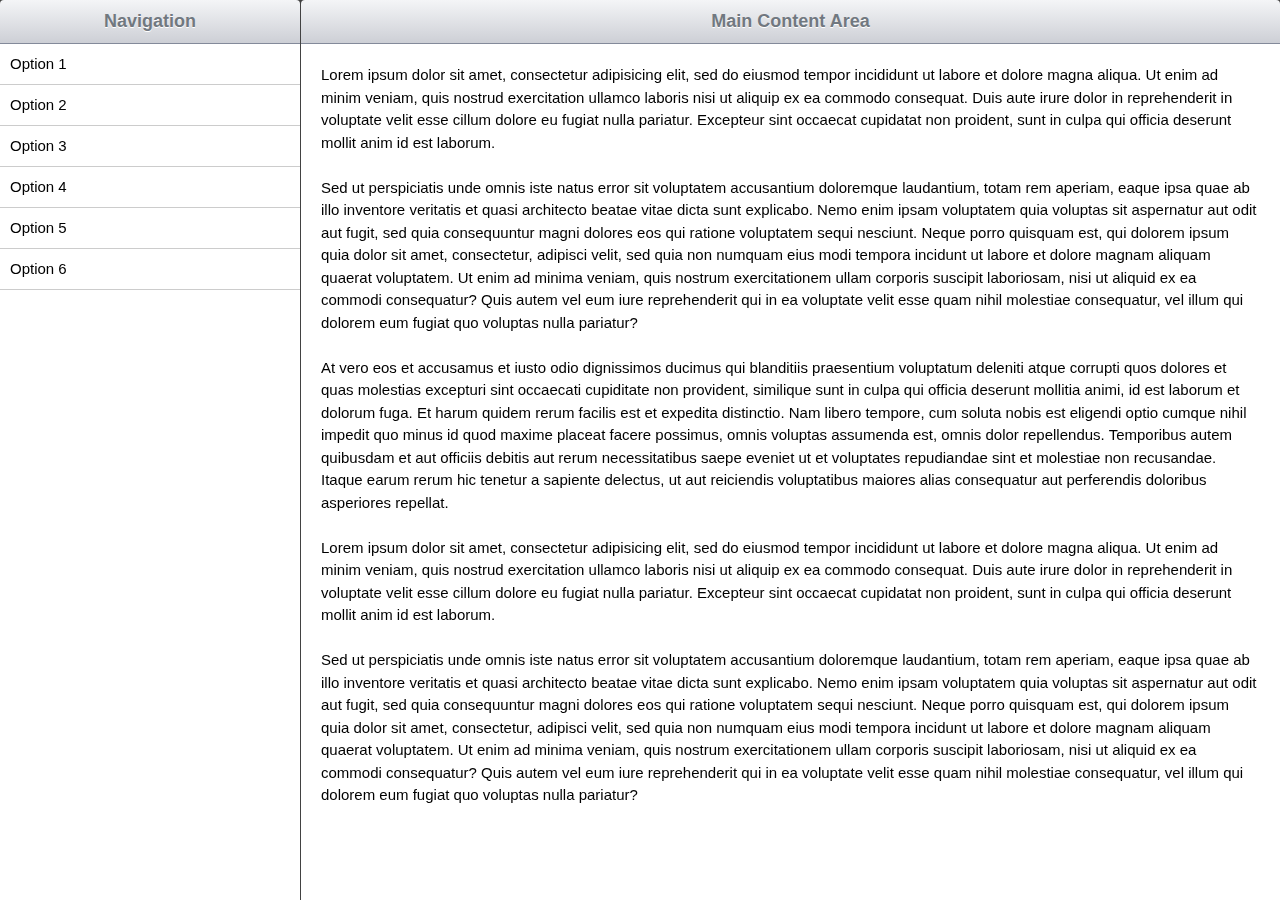
<file: docs/cubiq-iscroll-8ccfc24/examples/ipad/index.html>
<!DOCTYPE html>
<html>
<head>
<meta http-equiv="Content-Type" content="text/html; charset=utf-8">
<meta name="viewport" content="width=device-width, initial-scale=1.0, user-scalable=0, minimum-scale=1.0, maximum-scale=1.0">
<meta name="apple-mobile-web-app-capable" content="yes">
<meta name="apple-mobile-web-app-status-bar-style" content="black">
<title>iScroll demo: iPad</title>

<script type="application/javascript" src="../../src/iscroll.js"></script>

<script type="text/javascript">

var scrollContent,
	scrollNav;

function loaded() {
	scrollContent = new iScroll('contentWrapper');
	scrollNav = new iScroll('navWrapper');
}

document.addEventListener('touchmove', function (e) { e.preventDefault(); }, false);

document.addEventListener('DOMContentLoaded', loaded, false);

</script>

<style type="text/css" media="all">
html,body {
	height:100%;
}

body,ul,li,header,nav,aside,section,article,p {
	padding:0;
	margin:0;
	border:0;
}

body {
	font-size:12px;
	-webkit-user-select:none;
    -webkit-text-size-adjust:none;
	font-family:helvetica;
	background:#424242;
}

p {
	margin-bottom:1.5em;
	line-height:150%;
}

header,nav,aside,section,article {
	display:block;
}

#page {
	width:100%; height:100%;
	position:relative;
	display:-webkit-box;
	display:-moz-box;
	display:-o-box;
	display:box;
	
	-webkit-box-orient:horizontal;
	-moz-box-orient:horizontal;
	-o-box-orient:horizontal;
	box-orient:horizontal;
	
	background:#424242;
}

#sidebar {
	width:300px;
	margin-right:1px;
}

#content {
	-webkit-box-flex:1;
	-moz-box-flex:1;
	-o-box-flex:1;
	box-flex:1;
}

#sidebar, #content {
	position:relative;
	height:100%;
}

header {
	height:43px; line-height:43px;
	border-bottom:1px solid #838a9a;
	background-color:#424242;
	background-image:-webkit-gradient(linear, 0 0, 0 100, from(#f4f5f7), to(#999da9));
	background-image:-moz-linear-gradient(top, #f4f5f7, #999da9);
	background-image:-o-linear-gradient(top, #f4f5f7, #999da9);
	
	color:#717880;
	font-size:18px; font-weight:bold;
	text-align:center;
	text-shadow:0 1px 0 #fff;
	-webkit-border-top-left-radius:4px;
	-moz-border-top-left-radius:4px;
	-o-border-top-left-radius:4px;
	border-top-left-radius:4px;
	
	-webkit-border-top-right-radius:4px;
	-moz-border-top-right-radius:4px;
	-o-border-top-right-radius:4px;
	border-top-right-radius:4px;
}

#navScroller > li {
	padding:0 10px;
	border-bottom:1px solid #ccc;
	height:40px; line-height:40px;
}

#contentScroller {
	-webkit-box-sizing:border-box;
	-moz-box-sizing:border-box;
	-o-box-sizing:border-box;
	box-sizing:border-box;
	padding:20px;
}

nav, article {
	position:absolute;
	top:44px; bottom:0; left:0; right:0;
	font-size:15px;
	background:#fff;
	
}
</style>
</head>
<body>

<div id="page">
	<div id="sidebar">
		<header>Navigation</header>
		<nav id="navWrapper">
			<ul id="navScroller">
				<li>Option 1</li>
				<li>Option 2</li>
				<li>Option 3</li>
				<li>Option 4</li>
				<li>Option 5</li>
				<li>Option 6</li>
			</ul>
		</nav>
	</div>

	<div id="content">
		<header>Main Content Area</header>
		<article id="contentWrapper">
			<div id="contentScroller">
				<p>Lorem ipsum dolor sit amet, consectetur adipisicing elit, sed do eiusmod tempor incididunt ut labore et dolore magna aliqua. Ut enim ad minim veniam, quis nostrud exercitation ullamco laboris nisi ut aliquip ex ea commodo consequat. Duis aute irure dolor in reprehenderit in voluptate velit esse cillum dolore eu fugiat nulla pariatur. Excepteur sint occaecat cupidatat non proident, sunt in culpa qui officia deserunt mollit anim id est laborum.</p>
				<p>Sed ut perspiciatis unde omnis iste natus error sit voluptatem accusantium doloremque laudantium, totam rem aperiam, eaque ipsa quae ab illo inventore veritatis et quasi architecto beatae vitae dicta sunt explicabo. Nemo enim ipsam voluptatem quia voluptas sit aspernatur aut odit aut fugit, sed quia consequuntur magni dolores eos qui ratione voluptatem sequi nesciunt. Neque porro quisquam est, qui dolorem ipsum quia dolor sit amet, consectetur, adipisci velit, sed quia non numquam eius modi tempora incidunt ut labore et dolore magnam aliquam quaerat voluptatem. Ut enim ad minima veniam, quis nostrum exercitationem ullam corporis suscipit laboriosam, nisi ut aliquid ex ea commodi consequatur? Quis autem vel eum iure reprehenderit qui in ea voluptate velit esse quam nihil molestiae consequatur, vel illum qui dolorem eum fugiat quo voluptas nulla pariatur?</p>
				<p>At vero eos et accusamus et iusto odio dignissimos ducimus qui blanditiis praesentium voluptatum deleniti atque corrupti quos dolores et quas molestias excepturi sint occaecati cupiditate non provident, similique sunt in culpa qui officia deserunt mollitia animi, id est laborum et dolorum fuga. Et harum quidem rerum facilis est et expedita distinctio. Nam libero tempore, cum soluta nobis est eligendi optio cumque nihil impedit quo minus id quod maxime placeat facere possimus, omnis voluptas assumenda est, omnis dolor repellendus. Temporibus autem quibusdam et aut officiis debitis aut rerum necessitatibus saepe eveniet ut et voluptates repudiandae sint et molestiae non recusandae. Itaque earum rerum hic tenetur a sapiente delectus, ut aut reiciendis voluptatibus maiores alias consequatur aut perferendis doloribus asperiores repellat.</p>
			<p>Lorem ipsum dolor sit amet, consectetur adipisicing elit, sed do eiusmod tempor incididunt ut labore et dolore magna aliqua. Ut enim ad minim veniam, quis nostrud exercitation ullamco laboris nisi ut aliquip ex ea commodo consequat. Duis aute irure dolor in reprehenderit in voluptate velit esse cillum dolore eu fugiat nulla pariatur. Excepteur sint occaecat cupidatat non proident, sunt in culpa qui officia deserunt mollit anim id est laborum.</p>
			<p>Sed ut perspiciatis unde omnis iste natus error sit voluptatem accusantium doloremque laudantium, totam rem aperiam, eaque ipsa quae ab illo inventore veritatis et quasi architecto beatae vitae dicta sunt explicabo. Nemo enim ipsam voluptatem quia voluptas sit aspernatur aut odit aut fugit, sed quia consequuntur magni dolores eos qui ratione voluptatem sequi nesciunt. Neque porro quisquam est, qui dolorem ipsum quia dolor sit amet, consectetur, adipisci velit, sed quia non numquam eius modi tempora incidunt ut labore et dolore magnam aliquam quaerat voluptatem. Ut enim ad minima veniam, quis nostrum exercitationem ullam corporis suscipit laboriosam, nisi ut aliquid ex ea commodi consequatur? Quis autem vel eum iure reprehenderit qui in ea voluptate velit esse quam nihil molestiae consequatur, vel illum qui dolorem eum fugiat quo voluptas nulla pariatur?</p>
			</div>
		</article>
	</div>
</div>

</body>
</html>
</file>
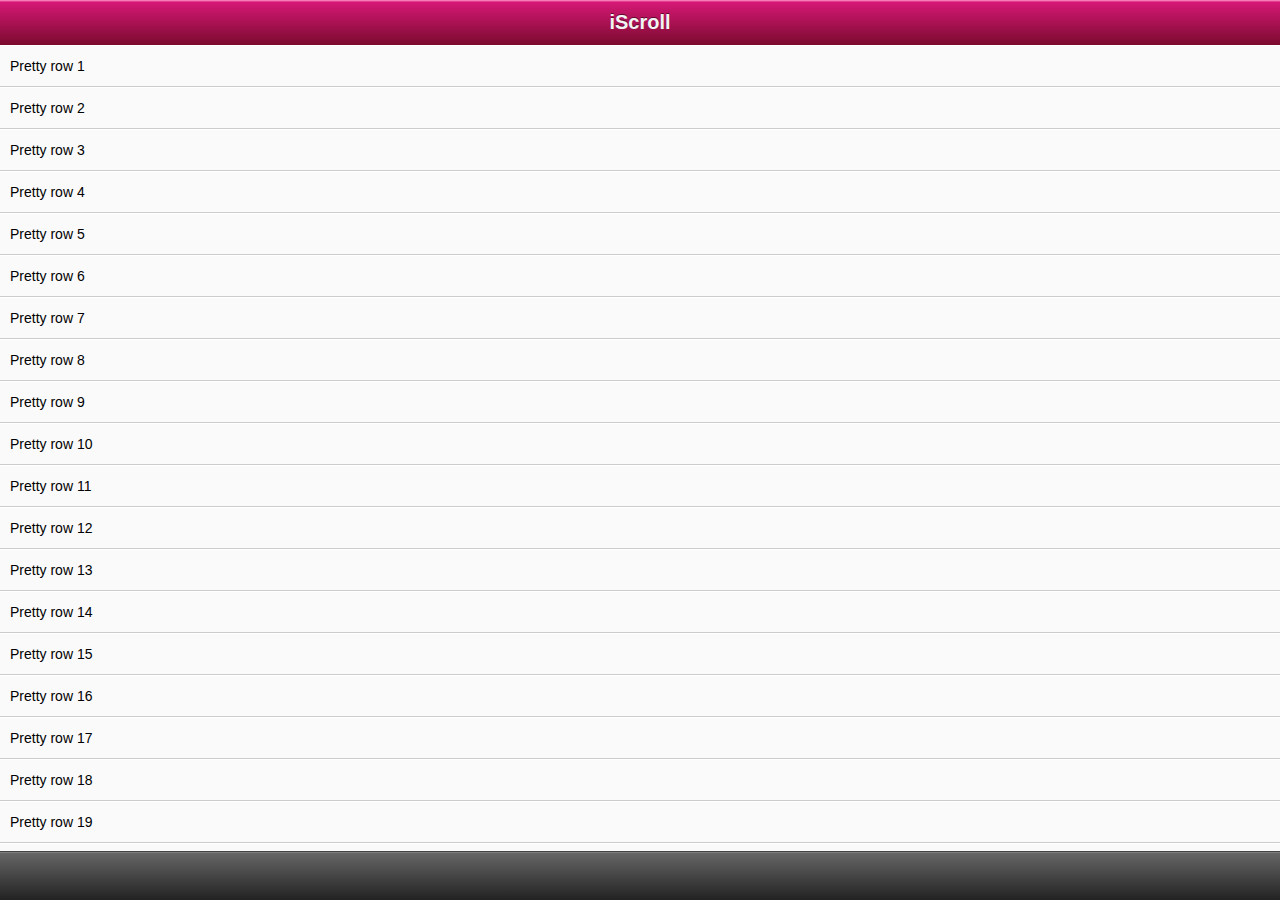
<file: docs/cubiq-iscroll-8ccfc24/examples/lite/index.html>
<!DOCTYPE html>
<html>
<head>
<meta http-equiv="Content-Type" content="text/html; charset=utf-8">
<meta name="viewport" content="width=device-width, initial-scale=1.0, user-scalable=0, minimum-scale=1.0, maximum-scale=1.0">
<meta name="apple-mobile-web-app-capable" content="yes">
<meta name="apple-mobile-web-app-status-bar-style" content="black">
<title>iScroll demo: lite edition</title>

<script type="application/javascript" src="../../src/iscroll-lite.js?v4"></script>

<script type="text/javascript">

var myScroll;
function loaded() {
	myScroll = new iScroll('wrapper');
}

document.addEventListener('touchmove', function (e) { e.preventDefault(); }, false);

document.addEventListener('DOMContentLoaded', loaded, false);

</script>

<style type="text/css" media="all">
body,ul,li {
	padding:0;
	margin:0;
	border:0;
}

body {
	font-size:12px;
	-webkit-user-select:none;
    -webkit-text-size-adjust:none;
	font-family:helvetica;
}

#header {
	position:absolute; z-index:2;
	top:0; left:0;
	width:100%;
	height:45px;
	line-height:45px;
	background-image:-webkit-gradient(linear, 0 0, 0 100%, color-stop(0, #fe96c9), color-stop(0.05, #d51875), color-stop(1, #7b0a2e));
	background-image:-moz-linear-gradient(top, #fe96c9, #d51875 5%, #7b0a2e);
	background-image:-o-linear-gradient(top, #fe96c9, #d51875 5%, #7b0a2e);
	padding:0;
	color:#eee;
	font-size:20px;
	text-align:center;
}

#header a {
	color:#f3f3f3;
	text-decoration:none;
	font-weight:bold;
	text-shadow:0 -1px 0 rgba(0,0,0,0.5);
}

#footer {
	position:absolute; z-index:2;
	bottom:0; left:0;
	width:100%;
	height:48px;
	background-image:-webkit-gradient(linear, 0 0, 0 100%, color-stop(0, #999), color-stop(0.02, #666), color-stop(1, #222));
	background-image:-moz-linear-gradient(top, #999, #666 2%, #222);
	background-image:-o-linear-gradient(top, #999, #666 2%, #222);
	padding:0;
	border-top:1px solid #444;
}

#wrapper {
	position:absolute; z-index:1;
	top:45px; bottom:48px; left:0;
	width:100%;
	background:#aaa;
	overflow:auto;
}

#scroller {
	position:absolute; z-index:1;
/*	-webkit-touch-callout:none;*/
	-webkit-tap-highlight-color:rgba(0,0,0,0);
	width:100%;
	padding:0;
}

#scroller ul {
	list-style:none;
	padding:0;
	margin:0;
	width:100%;
	text-align:left;
}

#scroller li {
	padding:0 10px;
	height:40px;
	line-height:40px;
	border-bottom:1px solid #ccc;
	border-top:1px solid #fff;
	background-color:#fafafa;
	font-size:14px;
}

</style>
</head>
<body>
<div id="header"><a href="http://cubiq.org/iscroll">iScroll</a></div>
<div id="wrapper">
	<div id="scroller">
		<ul id="thelist">
			<li>Pretty row 1</li>
			<li>Pretty row 2</li>
			<li>Pretty row 3</li>
			<li>Pretty row 4</li>
			<li>Pretty row 5</li>
			<li>Pretty row 6</li>
			<li>Pretty row 7</li>
			<li>Pretty row 8</li>
			<li>Pretty row 9</li>
			<li>Pretty row 10</li>
			<li>Pretty row 11</li>
			<li>Pretty row 12</li>
			<li>Pretty row 13</li>
			<li>Pretty row 14</li>
			<li>Pretty row 15</li>
			<li>Pretty row 16</li>
			<li>Pretty row 17</li>
			<li>Pretty row 18</li>
			<li>Pretty row 19</li>
			<li>Pretty row 20</li>
			<li>Pretty row 21</li>
			<li>Pretty row 22</li>
			<li>Pretty row 23</li>
			<li>Pretty row 24</li>
			<li>Pretty row 25</li>
			<li>Pretty row 26</li>
			<li>Pretty row 27</li>
			<li>Pretty row 28</li>
			<li>Pretty row 29</li>
			<li>Pretty row 30</li>
			<li>Pretty row 31</li>
			<li>Pretty row 32</li>
			<li>Pretty row 33</li>
			<li>Pretty row 34</li>
			<li>Pretty row 35</li>
			<li>Pretty row 36</li>
			<li>Pretty row 37</li>
			<li>Pretty row 38</li>
			<li>Pretty row 39</li>
			<li>Pretty row 40</li>
		</ul>
	</div>
</div>

<div id="footer"></div>

</body>
</html>
</file>
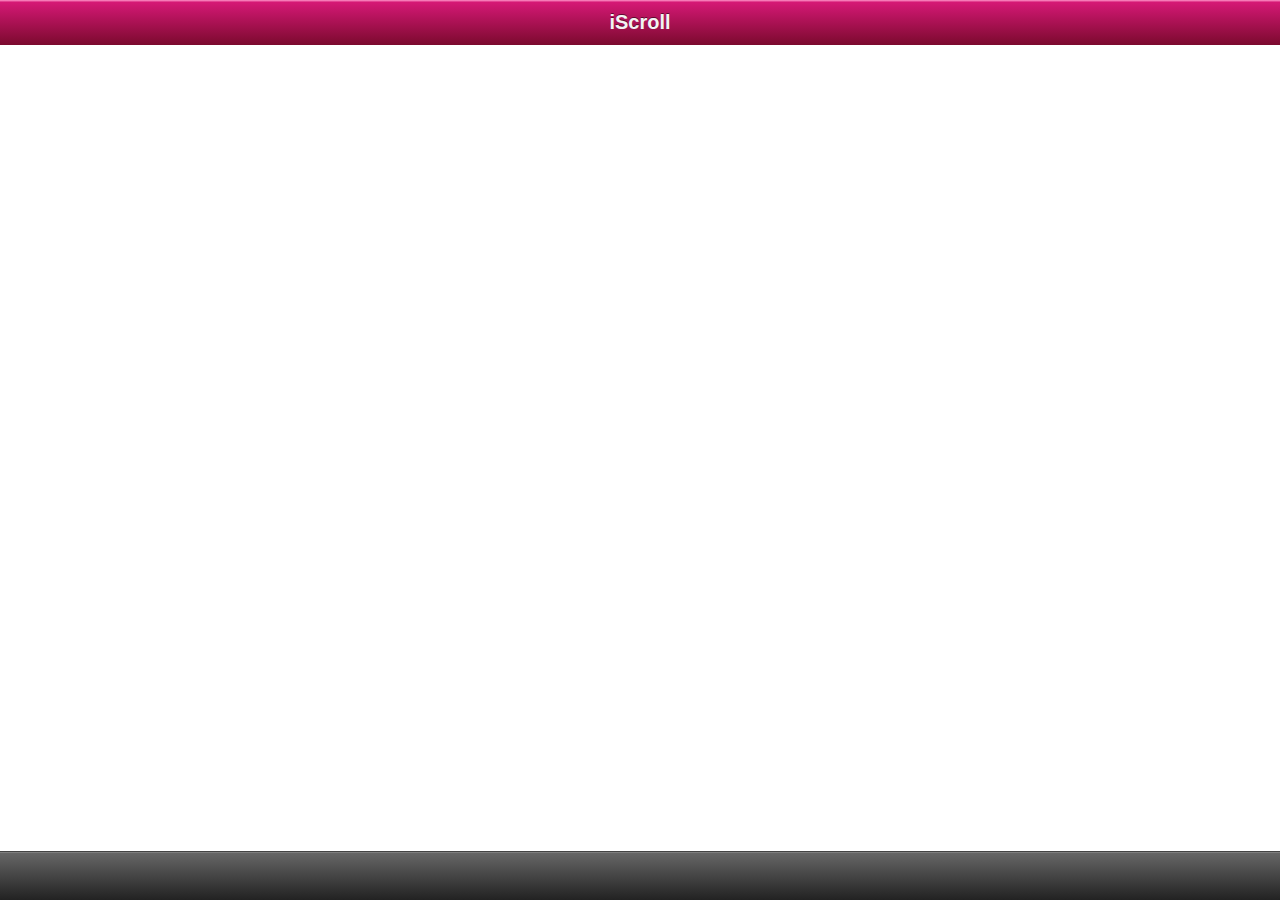
<file: docs/cubiq-iscroll-8ccfc24/examples/pull-to-refresh/index.html>
<!DOCTYPE html>
<html>
<head>
<meta http-equiv="Content-Type" content="text/html; charset=utf-8">
<meta name="viewport" content="width=device-width, initial-scale=1.0, user-scalable=0, minimum-scale=1.0, maximum-scale=1.0">
<meta name="apple-mobile-web-app-capable" content="yes">
<meta name="apple-mobile-web-app-status-bar-style" content="black">
<title>iScroll demo: simple</title>

<script type="text/javascript" src="../../src/iscroll.js"></script>

<script type="text/javascript">

var myScroll,
	pullDownEl, pullDownOffset,
	pullUpEl, pullUpOffset,
	generatedCount = 0;

function pullDownAction () {
	setTimeout(function () {	// <-- Simulate network congestion, remove setTimeout from production!
		var el, li, i;
		el = document.getElementById('thelist');

		for (i=0; i<3; i++) {
			li = document.createElement('li');
			li.innerText = 'Generated row ' + (++generatedCount);
			el.insertBefore(li, el.childNodes[0]);
		}
		
		myScroll.refresh();		// Remember to refresh when contents are loaded (ie: on ajax completion)
	}, 1000);	// <-- Simulate network congestion, remove setTimeout from production!
}

function pullUpAction () {
	setTimeout(function () {	// <-- Simulate network congestion, remove setTimeout from production!
		var el, li, i;
		el = document.getElementById('thelist');

		for (i=0; i<3; i++) {
			li = document.createElement('li');
			li.innerText = 'Generated row ' + (++generatedCount);
			el.appendChild(li, el.childNodes[0]);
		}
		
		myScroll.refresh();		// Remember to refresh when contents are loaded (ie: on ajax completion)
	}, 1000);	// <-- Simulate network congestion, remove setTimeout from production!
}

function loaded() {
	pullDownEl = document.getElementById('pullDown');
	pullDownOffset = pullDownEl.offsetHeight;
	pullUpEl = document.getElementById('pullUp');	
	pullUpOffset = pullUpEl.offsetHeight;
	
	myScroll = new iScroll('wrapper', {
		useTransition: true,
		topOffset: pullDownOffset,
		onRefresh: function () {
			if (pullDownEl.className.match('loading')) {
				pullDownEl.className = '';
				pullDownEl.querySelector('.pullDownLabel').innerHTML = 'Pull down to refresh...';
			} else if (pullUpEl.className.match('loading')) {
				pullUpEl.className = '';
				pullUpEl.querySelector('.pullUpLabel').innerHTML = 'Pull up to load more...';
			}
		},
		onScrollMove: function () {
			if (this.y > 5 && !pullDownEl.className.match('flip')) {
				pullDownEl.className = 'flip';
				pullDownEl.querySelector('.pullDownLabel').innerHTML = 'Release to refresh...';
				this.minScrollY = 0;
			} else if (this.y < 5 && pullDownEl.className.match('flip')) {
				pullDownEl.className = '';
				pullDownEl.querySelector('.pullDownLabel').innerHTML = 'Pull down to refresh...';
				this.minScrollY = -pullDownOffset;
			} else if (this.y < (this.maxScrollY - 5) && !pullUpEl.className.match('flip')) {
				pullUpEl.className = 'flip';
				pullUpEl.querySelector('.pullUpLabel').innerHTML = 'Release to refresh...';
				this.maxScrollY = this.maxScrollY;
			} else if (this.y > (this.maxScrollY + 5) && pullUpEl.className.match('flip')) {
				pullUpEl.className = '';
				pullUpEl.querySelector('.pullUpLabel').innerHTML = 'Pull up to load more...';
				this.maxScrollY = pullUpOffset;
			}
		},
		onScrollEnd: function () {
			if (pullDownEl.className.match('flip')) {
				pullDownEl.className = 'loading';
				pullDownEl.querySelector('.pullDownLabel').innerHTML = 'Loading...';				
				pullDownAction();	// Execute custom function (ajax call?)
			} else if (pullUpEl.className.match('flip')) {
				pullUpEl.className = 'loading';
				pullUpEl.querySelector('.pullUpLabel').innerHTML = 'Loading...';				
				pullUpAction();	// Execute custom function (ajax call?)
			}
		}
	});
	
	setTimeout(function () { document.getElementById('wrapper').style.left = '0'; }, 800);
}

document.addEventListener('touchmove', function (e) { e.preventDefault(); }, false);

document.addEventListener('DOMContentLoaded', setTimeout(function () { loaded(); }, 200), false);
</script>

<style type="text/css" media="all">
body,ul,li {
	padding:0;
	margin:0;
	border:0;
}

body {
	font-size:12px;
	-webkit-user-select:none;
    -webkit-text-size-adjust:none;
	font-family:helvetica;
}

#header {
	position:absolute; z-index:2;
	top:0; left:0;
	width:100%;
	height:45px;
	line-height:45px;
	background-color:#d51875;
	background-image:-webkit-gradient(linear, 0 0, 0 100%, color-stop(0, #fe96c9), color-stop(0.05, #d51875), color-stop(1, #7b0a2e));
	background-image:-moz-linear-gradient(top, #fe96c9, #d51875 5%, #7b0a2e);
	background-image:-o-linear-gradient(top, #fe96c9, #d51875 5%, #7b0a2e);
	padding:0;
	color:#eee;
	font-size:20px;
	text-align:center;
}

#header a {
	color:#f3f3f3;
	text-decoration:none;
	font-weight:bold;
	text-shadow:0 -1px 0 rgba(0,0,0,0.5);
}

#footer {
	position:absolute; z-index:2;
	bottom:0; left:0;
	width:100%;
	height:48px;
	background-color:#222;
	background-image:-webkit-gradient(linear, 0 0, 0 100%, color-stop(0, #999), color-stop(0.02, #666), color-stop(1, #222));
	background-image:-moz-linear-gradient(top, #999, #666 2%, #222);
	background-image:-o-linear-gradient(top, #999, #666 2%, #222);
	padding:0;
	border-top:1px solid #444;
}

#wrapper {
	position:absolute; z-index:1;
	top:45px; bottom:48px; left:-9999px;
	width:100%;
	background:#aaa;
	overflow:auto;
}

#scroller {
	position:absolute; z-index:1;
/*	-webkit-touch-callout:none;*/
	-webkit-tap-highlight-color:rgba(0,0,0,0);
	width:100%;
	padding:0;
}

#scroller ul {
	list-style:none;
	padding:0;
	margin:0;
	width:100%;
	text-align:left;
}

#scroller li {
	padding:0 10px;
	height:40px;
	line-height:40px;
	border-bottom:1px solid #ccc;
	border-top:1px solid #fff;
	background-color:#fafafa;
	font-size:14px;
}

#myFrame {
	position:absolute;
	top:0; left:0;
}



/**
 *
 * Pull down styles
 *
 */
#pullDown, #pullUp {
	background:#fff;
	height:40px;
	line-height:40px;
	padding:5px 10px;
	border-bottom:1px solid #ccc;
	font-weight:bold;
	font-size:14px;
	color:#888;
}
#pullDown .pullDownIcon, #pullUp .pullUpIcon  {
	display:block; float:left;
	width:40px; height:40px;
	background:url(pull-icon@2x.png) 0 0 no-repeat;
	-webkit-background-size:40px 80px; background-size:40px 80px;
	-webkit-transition-property:-webkit-transform;
	-webkit-transition-duration:250ms;	
}
#pullDown .pullDownIcon {
	-webkit-transform:rotate(0deg) translateZ(0);
}
#pullUp .pullUpIcon  {
	-webkit-transform:rotate(-180deg) translateZ(0);
}

#pullDown.flip .pullDownIcon {
	-webkit-transform:rotate(-180deg) translateZ(0);
}

#pullUp.flip .pullUpIcon {
	-webkit-transform:rotate(0deg) translateZ(0);
}

#pullDown.loading .pullDownIcon, #pullUp.loading .pullUpIcon {
	background-position:0 100%;
	-webkit-transform:rotate(0deg) translateZ(0);
	-webkit-transition-duration:0ms;

	-webkit-animation-name:loading;
	-webkit-animation-duration:2s;
	-webkit-animation-iteration-count:infinite;
	-webkit-animation-timing-function:linear;
}

@-webkit-keyframes loading {
	from { -webkit-transform:rotate(0deg) translateZ(0); }
	to { -webkit-transform:rotate(360deg) translateZ(0); }
}

</style>
</head>
<body>

<div id="header"><a href="http://cubiq.org/iscroll">iScroll</a></div>
<div id="wrapper">
	<div id="scroller">
		<div id="pullDown">
			<span class="pullDownIcon"></span><span class="pullDownLabel">Pull down to refresh...</span>
		</div>

		<ul id="thelist">
			<li>Pretty row 1</li>
			<li>Pretty row 2</li>
			<li>Pretty row 3</li>
			<li>Pretty row 4</li>
			<li>Pretty row 5</li>
			<li>Pretty row 6</li>
			<li>Pretty row 7</li>
			<li>Pretty row 8</li>
			<li>Pretty row 9</li>
			<li>Pretty row 10</li>
			<li>Pretty row 11</li>
			<li>Pretty row 12</li>
			<li>Pretty row 13</li>
			<li>Pretty row 14</li>
			<li>Pretty row 15</li>
			<li>Pretty row 16</li>
			<li>Pretty row 17</li>
			<li>Pretty row 18</li>
			<li>Pretty row 19</li>
			<li>Pretty row 20</li>
			<li>Pretty row 21</li>
			<li>Pretty row 22</li>
			<li>Pretty row 23</li>
			<li>Pretty row 24</li>
			<li>Pretty row 25</li>
			<li>Pretty row 26</li>
			<li>Pretty row 27</li>
			<li>Pretty row 28</li>
			<li>Pretty row 29</li>
			<li>Pretty row 30</li>
			<li>Pretty row 31</li>
			<li>Pretty row 32</li>
			<li>Pretty row 33</li>
			<li>Pretty row 34</li>
			<li>Pretty row 35</li>
			<li>Pretty row 36</li>
			<li>Pretty row 37</li>
			<li>Pretty row 38</li>
			<li>Pretty row 39</li>
			<li>Pretty row 40</li>
		</ul>
		<div id="pullUp">
			<span class="pullUpIcon"></span><span class="pullUpLabel">Pull up to refresh...</span>
		</div>
	</div>
</div>
<div id="footer"></div>

</body>
</html>
</file>
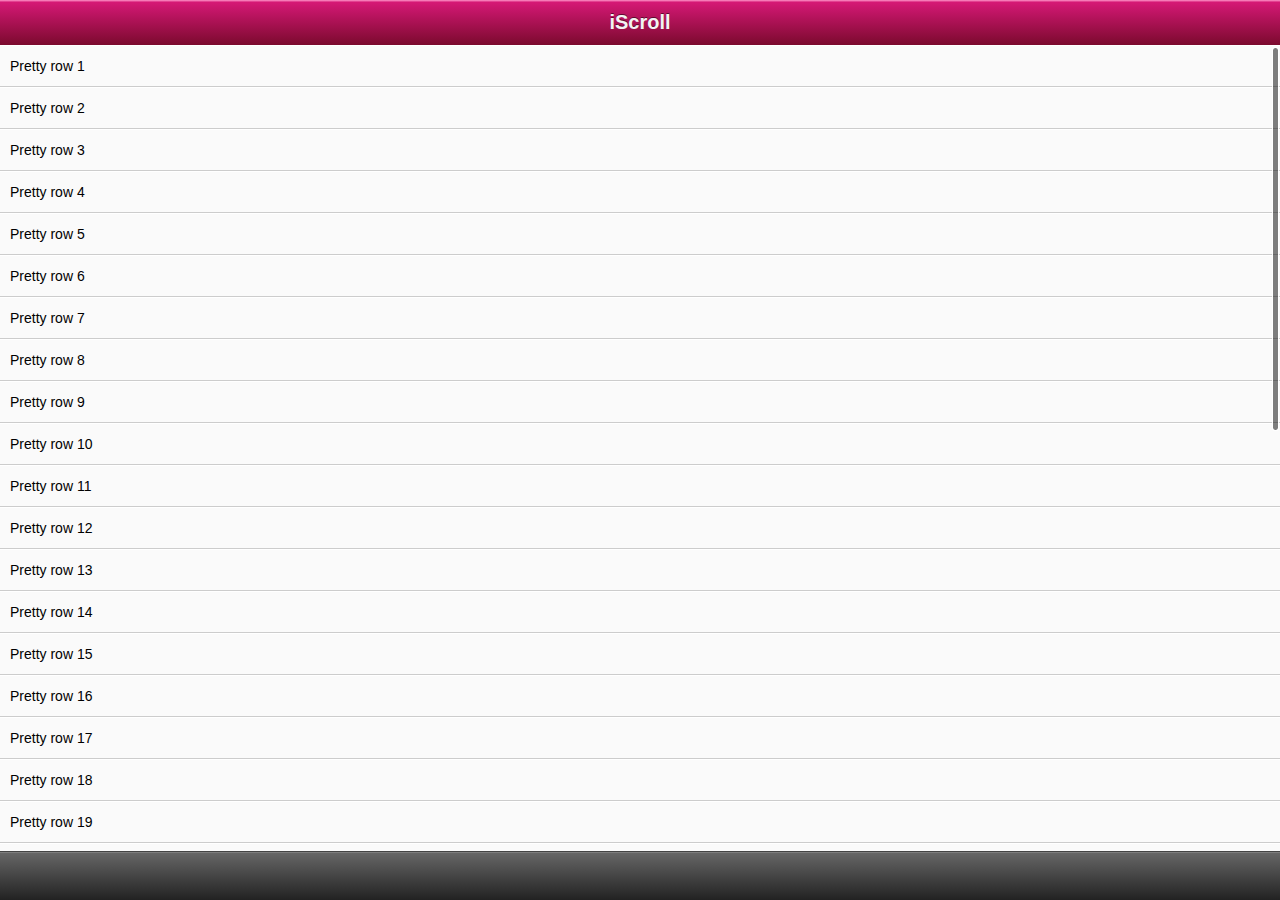
<file: docs/cubiq-iscroll-8ccfc24/examples/simple/index.html>
<!DOCTYPE html>
<html>
<head>
<meta http-equiv="Content-Type" content="text/html; charset=utf-8">
<meta name="viewport" content="width=device-width, initial-scale=1.0, user-scalable=0, minimum-scale=1.0, maximum-scale=1.0">
<meta name="apple-mobile-web-app-capable" content="yes">
<meta name="apple-mobile-web-app-status-bar-style" content="black">
<title>iScroll demo: simple</title>

<script type="text/javascript" src="../../src/iscroll.js"></script>

<script type="text/javascript">

var myScroll;
function loaded() {
	myScroll = new iScroll('wrapper');
}

//document.addEventListener('touchmove', function (e) { e.preventDefault(); }, false);

/* * * * * * * *
 *
 * Use this for high compatibility (iDevice + Android)
 *
 */
document.addEventListener('DOMContentLoaded', setTimeout(function () { loaded(); }, 200), false);
/*
 * * * * * * * */


/* * * * * * * *
 *
 * Use this for iDevice only
 *
 */
//document.addEventListener('DOMContentLoaded', loaded, false);
/*
 * * * * * * * */


/* * * * * * * *
 *
 * Use this if nothing else works
 *
 */
//window.addEventListener('load', setTimeout(function () { loaded(); }, 200), false);
/*
 * * * * * * * */

</script>

<style type="text/css" media="all">
body,ul,li {
	padding:0;
	margin:0;
	border:0;
}

body {
	font-size:12px;
	-webkit-user-select:none;
    -webkit-text-size-adjust:none;
	font-family:helvetica;
}

#header {
	position:absolute; z-index:2;
	top:0; left:0;
	width:100%;
	height:45px;
	line-height:45px;
	background-color:#d51875;
	background-image:-webkit-gradient(linear, 0 0, 0 100%, color-stop(0, #fe96c9), color-stop(0.05, #d51875), color-stop(1, #7b0a2e));
	background-image:-moz-linear-gradient(top, #fe96c9, #d51875 5%, #7b0a2e);
	background-image:-o-linear-gradient(top, #fe96c9, #d51875 5%, #7b0a2e);
	padding:0;
	color:#eee;
	font-size:20px;
	text-align:center;
}

#header a {
	color:#f3f3f3;
	text-decoration:none;
	font-weight:bold;
	text-shadow:0 -1px 0 rgba(0,0,0,0.5);
}

#footer {
	position:absolute; z-index:2;
	bottom:0; left:0;
	width:100%;
	height:48px;
	background-color:#222;
	background-image:-webkit-gradient(linear, 0 0, 0 100%, color-stop(0, #999), color-stop(0.02, #666), color-stop(1, #222));
	background-image:-moz-linear-gradient(top, #999, #666 2%, #222);
	background-image:-o-linear-gradient(top, #999, #666 2%, #222);
	padding:0;
	border-top:1px solid #444;
}

#wrapper {
	position:absolute; z-index:1;
	top:45px; bottom:48px; left:0;
	width:100%;
	background:#aaa;
	overflow:auto;
}

#scroller {
	position:absolute; z-index:1;
/*	-webkit-touch-callout:none;*/
	-webkit-tap-highlight-color:rgba(0,0,0,0);
	width:100%;
	padding:0;
}

#scroller ul {
	list-style:none;
	padding:0;
	margin:0;
	width:100%;
	text-align:left;
}

#scroller li {
	padding:0 10px;
	height:40px;
	line-height:40px;
	border-bottom:1px solid #ccc;
	border-top:1px solid #fff;
	background-color:#fafafa;
	font-size:14px;
}

#myFrame {
	position:absolute;
	top:0; left:0;
}

</style>
</head>
<body>

<div id="header"><a href="http://cubiq.org/iscroll">iScroll</a></div>
<div id="wrapper">
	<div id="scroller">
		<ul id="thelist">
			<li>Pretty row 1</li>
			<li>Pretty row 2</li>
			<li>Pretty row 3</li>
			<li>Pretty row 4</li>
			<li>Pretty row 5</li>
			<li>Pretty row 6</li>
			<li>Pretty row 7</li>
			<li>Pretty row 8</li>
			<li>Pretty row 9</li>
			<li>Pretty row 10</li>
			<li>Pretty row 11</li>
			<li>Pretty row 12</li>
			<li>Pretty row 13</li>
			<li>Pretty row 14</li>
			<li>Pretty row 15</li>
			<li>Pretty row 16</li>
			<li>Pretty row 17</li>
			<li>Pretty row 18</li>
			<li>Pretty row 19</li>
			<li>Pretty row 20</li>
			<li>Pretty row 21</li>
			<li>Pretty row 22</li>
			<li>Pretty row 23</li>
			<li>Pretty row 24</li>
			<li>Pretty row 25</li>
			<li>Pretty row 26</li>
			<li>Pretty row 27</li>
			<li>Pretty row 28</li>
			<li>Pretty row 29</li>
			<li>Pretty row 30</li>
			<li>Pretty row 31</li>
			<li>Pretty row 32</li>
			<li>Pretty row 33</li>
			<li>Pretty row 34</li>
			<li>Pretty row 35</li>
			<li>Pretty row 36</li>
			<li>Pretty row 37</li>
			<li>Pretty row 38</li>
			<li>Pretty row 39</li>
			<li>Pretty row 40</li>
		</ul>
	</div>
</div>
<div id="footer"></div>

</body>
</html>
</file>
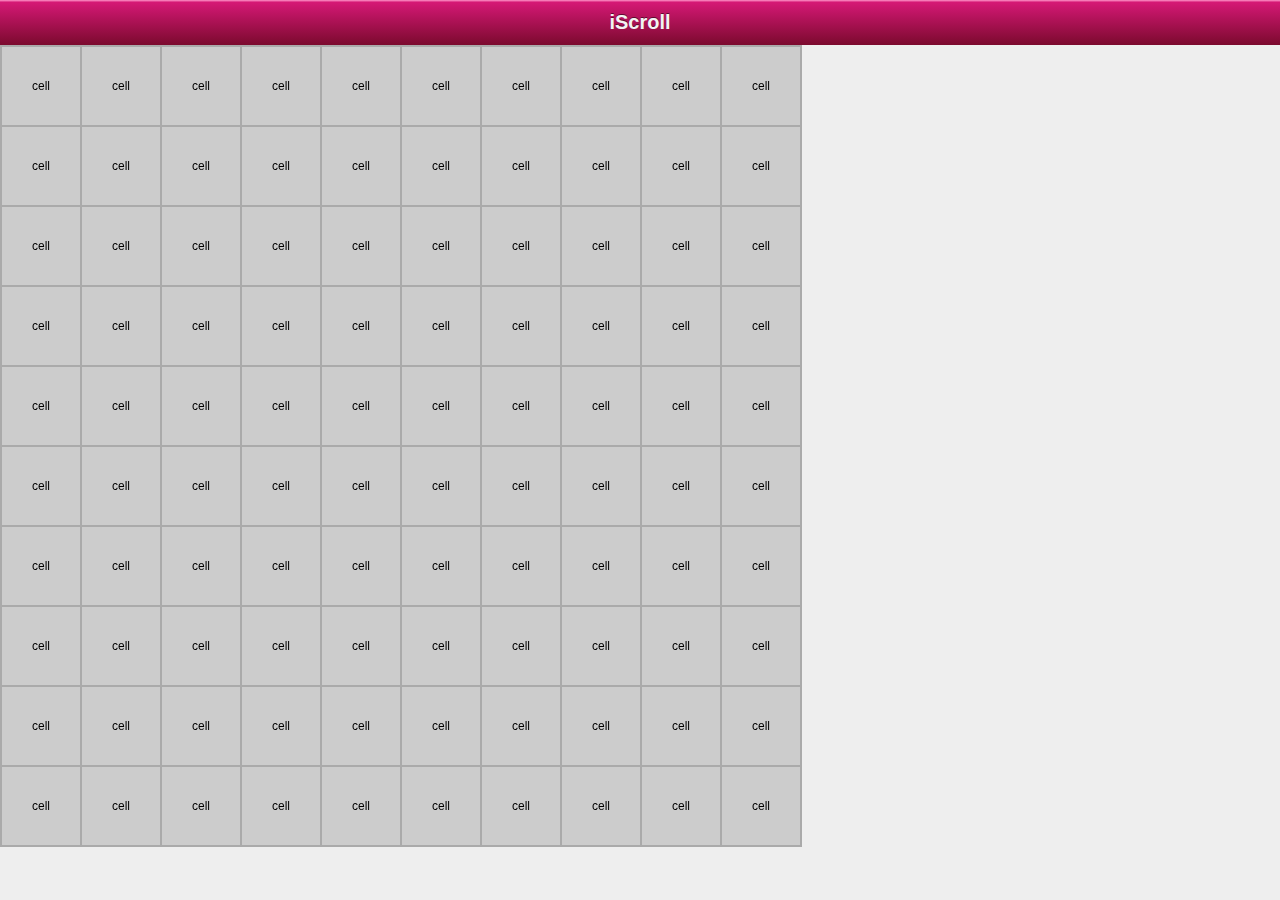
<file: docs/cubiq-iscroll-8ccfc24/examples/snap-to-element/index.html>
<!DOCTYPE html>
<html>
<head>
<meta http-equiv="Content-Type" content="text/html; charset=utf-8">
<meta name="viewport" content="width=device-width, initial-scale=1.0, user-scalable=0, minimum-scale=1.0, maximum-scale=1.0">
<meta name="apple-mobile-web-app-capable" content="yes">
<meta name="apple-mobile-web-app-status-bar-style" content="black">
<title>iScroll demo: Snap to element</title>

<script type="text/javascript" src="../../src/iscroll.js"></script>

<script type="text/javascript">
var myScroll;

function loaded() {
	myScroll = new iScroll('wrapper', {
		snap: 'li',
		momentum: false,
		hScrollbar: false,
		vScrollbar: false
	 });
}

document.addEventListener('DOMContentLoaded', loaded, false);
</script>

<style type="text/css" media="all">
body,ul,li {
	padding:0;
	margin:0;
	border:0;
}

body {
	font-size:12px;
	-webkit-user-select:none;
    -webkit-text-size-adjust:none;
	font-family:helvetica;
}

#header {
	position:absolute;
	top:0; left:0;
	width:100%;
	height:45px;
	line-height:45px;
	background-image:-webkit-gradient(linear, 0 0, 0 100%, color-stop(0, #fe96c9), color-stop(0.05, #d51875), color-stop(1, #7b0a2e));
	background-image:-moz-linear-gradient(top, #fe96c9, #d51875 5%, #7b0a2e);
	background-image:-o-linear-gradient(top, #fe96c9, #d51875 5%, #7b0a2e);
	padding:0;
	color:#eee;
	font-size:20px;
	text-align:center;
}

#header a {
	color:#f3f3f3;
	text-decoration:none;
	font-weight:bold;
	text-shadow:0 -1px 0 rgba(0,0,0,0.5);
}

#wrapper {
	position:absolute; z-index:1;
	top:45px; bottom:0; left:0;
	width:100%;
	overflow:auto;
	background:#eee;
}

#scroller {
	width:800px;
	float:left;
	padding:0;
}

#scroller ul {
	list-style:none;
	display:block;
	float:left;
	width:100%;
	height:100%;
	padding:0;
	margin:0;
	border:1px solid #aaa;
}

#scroller li {
	display:block; float:left;
	width:78px; height:78px; line-height:78px;
	text-align:center;
	border:1px solid #aaa;
	background:#ccc;
}

</style>
</head>
<body>
<div id="header"><a href="http://cubiq.org/iscroll">iScroll</a></div>

<div id="wrapper">
	<div id="scroller">
		<ul id="thelist">
			<li>cell</li> <li>cell</li> <li>cell</li> <li>cell</li> <li>cell</li>
			<li>cell</li> <li>cell</li> <li>cell</li> <li>cell</li> <li>cell</li>
			<li>cell</li> <li>cell</li> <li>cell</li> <li>cell</li> <li>cell</li>
			<li>cell</li> <li>cell</li> <li>cell</li> <li>cell</li> <li>cell</li>

			<li>cell</li> <li>cell</li> <li>cell</li> <li>cell</li> <li>cell</li>
			<li>cell</li> <li>cell</li> <li>cell</li> <li>cell</li> <li>cell</li>
			<li>cell</li> <li>cell</li> <li>cell</li> <li>cell</li> <li>cell</li>
			<li>cell</li> <li>cell</li> <li>cell</li> <li>cell</li> <li>cell</li>

			<li>cell</li> <li>cell</li> <li>cell</li> <li>cell</li> <li>cell</li>
			<li>cell</li> <li>cell</li> <li>cell</li> <li>cell</li> <li>cell</li>
			<li>cell</li> <li>cell</li> <li>cell</li> <li>cell</li> <li>cell</li>
			<li>cell</li> <li>cell</li> <li>cell</li> <li>cell</li> <li>cell</li>

			<li>cell</li> <li>cell</li> <li>cell</li> <li>cell</li> <li>cell</li>
			<li>cell</li> <li>cell</li> <li>cell</li> <li>cell</li> <li>cell</li>
			<li>cell</li> <li>cell</li> <li>cell</li> <li>cell</li> <li>cell</li>
			<li>cell</li> <li>cell</li> <li>cell</li> <li>cell</li> <li>cell</li>

			<li>cell</li> <li>cell</li> <li>cell</li> <li>cell</li> <li>cell</li>
			<li>cell</li> <li>cell</li> <li>cell</li> <li>cell</li> <li>cell</li>
			<li>cell</li> <li>cell</li> <li>cell</li> <li>cell</li> <li>cell</li>
			<li>cell</li> <li>cell</li> <li>cell</li> <li>cell</li> <li>cell</li>
		</ul>
	</div>
</div>

</body>
</html>
</file>
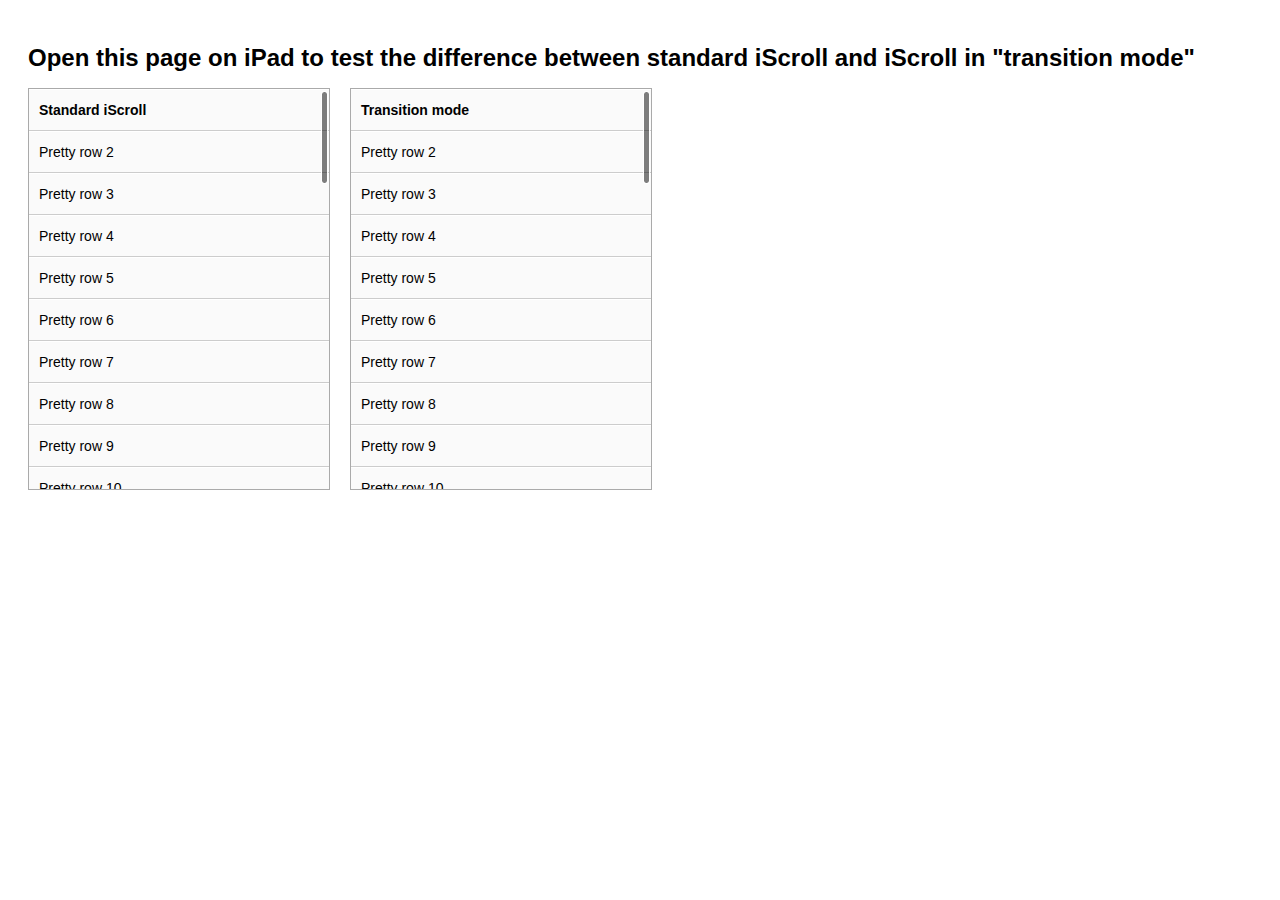
<file: docs/cubiq-iscroll-8ccfc24/examples/use-transition/index.html>
<!DOCTYPE html>
<html>
<head>
<meta http-equiv="Content-Type" content="text/html; charset=utf-8">
<meta name="viewport" content="width=device-width, initial-scale=1.0, user-scalable=0, minimum-scale=1.0, maximum-scale=1.0">
<meta name="apple-mobile-web-app-capable" content="yes">
<meta name="apple-mobile-web-app-status-bar-style" content="black">
<title>iScroll demo: Use transition</title>

<script type="text/javascript" src="../../src/iscroll.js"></script>

<script type="text/javascript">

var scroll1, scroll2;
function loaded() {
	scroll1 = new iScroll('standard');
	scroll2 = new iScroll('transition', { useTransition:true });
}

document.addEventListener('touchmove', function (e) { e.preventDefault(); }, false);
document.addEventListener('DOMContentLoaded', loaded, false);

</script>

<style type="text/css" media="all">
ul,li {
	padding:0;
	margin:0;
	border:0;
}

body {
	font-size:12px;
	-webkit-user-select:none;
    -webkit-text-size-adjust:none;
	font-family:helvetica;
	padding:20px;
}

#standard, #transition {
	position:relative; z-index:1;
	display:block; float:left;
	width:300px; height:400px;
	background:#aaa;
	overflow:auto;
	border:1px solid #aaa;
}

#standard {
	margin-right:20px;
}

.scroller {
	position:absolute; z-index:1;
/*	-webkit-touch-callout:none;*/
	-webkit-tap-highlight-color:rgba(0,0,0,0);
	width:100%;
	padding:0;
}

.scroller ul {
	list-style:none;
	padding:0;
	margin:0;
	width:100%;
	text-align:left;
}

.scroller li {
	padding:0 10px;
	height:40px;
	line-height:40px;
	border-bottom:1px solid #ccc;
	border-top:1px solid #fff;
	background-color:#fafafa;
	font-size:14px;
}

#myFrame {
	position:absolute;
	top:0; left:0;
}

</style>
</head>
<body>
<h1>Open this page on iPad to test the difference between standard iScroll and iScroll in "transition mode"</h1>

<div id="standard">
	<div class="scroller">
		<ul>
			<li><strong>Standard iScroll</strong></li>
			<li>Pretty row 2</li>
			<li>Pretty row 3</li>
			<li>Pretty row 4</li>
			<li>Pretty row 5</li>
			<li>Pretty row 6</li>
			<li>Pretty row 7</li>
			<li>Pretty row 8</li>
			<li>Pretty row 9</li>
			<li>Pretty row 10</li>
			<li><strong>Standard iScroll</strong></li>
			<li>Pretty row 12</li>
			<li>Pretty row 13</li>
			<li>Pretty row 14</li>
			<li>Pretty row 15</li>
			<li>Pretty row 16</li>
			<li>Pretty row 17</li>
			<li>Pretty row 18</li>
			<li>Pretty row 19</li>
			<li>Pretty row 20</li>
			<li><strong>Standard iScroll</strong></li>
			<li>Pretty row 22</li>
			<li>Pretty row 23</li>
			<li>Pretty row 24</li>
			<li>Pretty row 25</li>
			<li>Pretty row 26</li>
			<li>Pretty row 27</li>
			<li>Pretty row 28</li>
			<li>Pretty row 29</li>
			<li>Pretty row 30</li>
			<li><strong>Standard iScroll</strong></li>
			<li>Pretty row 32</li>
			<li>Pretty row 33</li>
			<li>Pretty row 34</li>
			<li>Pretty row 35</li>
			<li>Pretty row 36</li>
			<li>Pretty row 37</li>
			<li>Pretty row 38</li>
			<li>Pretty row 39</li>
			<li>Pretty row 40</li>
		</ul>
	</div>
</div>


<div id="transition">
	<div class="scroller">
		<ul>
			<li><strong>Transition mode</strong></li>
			<li>Pretty row 2</li>
			<li>Pretty row 3</li>
			<li>Pretty row 4</li>
			<li>Pretty row 5</li>
			<li>Pretty row 6</li>
			<li>Pretty row 7</li>
			<li>Pretty row 8</li>
			<li>Pretty row 9</li>
			<li>Pretty row 10</li>
			<li><strong>Transition mode</strong></li>
			<li>Pretty row 12</li>
			<li>Pretty row 13</li>
			<li>Pretty row 14</li>
			<li>Pretty row 15</li>
			<li>Pretty row 16</li>
			<li>Pretty row 17</li>
			<li>Pretty row 18</li>
			<li>Pretty row 19</li>
			<li>Pretty row 20</li>
			<li><strong>Transition mode</strong></li>
			<li>Pretty row 22</li>
			<li>Pretty row 23</li>
			<li>Pretty row 24</li>
			<li>Pretty row 25</li>
			<li>Pretty row 26</li>
			<li>Pretty row 27</li>
			<li>Pretty row 28</li>
			<li>Pretty row 29</li>
			<li>Pretty row 30</li>
			<li><strong>Transition mode</strong></li>
			<li>Pretty row 32</li>
			<li>Pretty row 33</li>
			<li>Pretty row 34</li>
			<li>Pretty row 35</li>
			<li>Pretty row 36</li>
			<li>Pretty row 37</li>
			<li>Pretty row 38</li>
			<li>Pretty row 39</li>
			<li>Pretty row 40</li>
		</ul>
	</div>
</div>


</body>
</html>
</file>
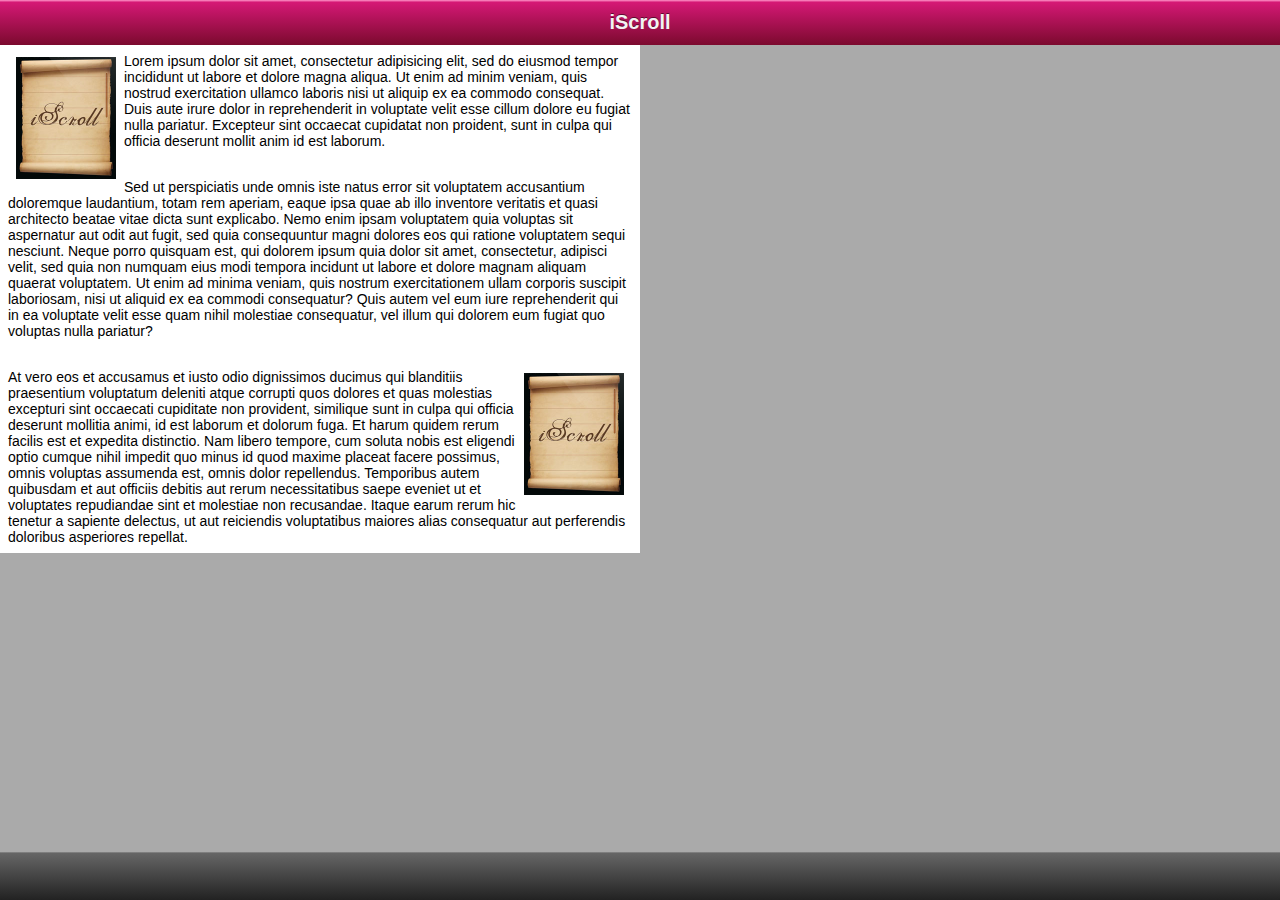
<file: docs/cubiq-iscroll-8ccfc24/examples/zoom/index.html>
<!DOCTYPE html>
<html>
<head>
<meta http-equiv="Content-Type" content="text/html; charset=utf-8">
<meta name="viewport" content="width=device-width, initial-scale=1.0, user-scalable=0, minimum-scale=1.0, maximum-scale=1.0">
<meta name="apple-mobile-web-app-capable" content="yes">
<meta name="apple-mobile-web-app-status-bar-style" content="black">
<title>iScroll demo: zoom</title>

<script type="application/javascript" src="../../src/iscroll.js"></script>

<script type="text/javascript">

var myScroll;
function loaded() {
	myScroll = new iScroll('wrapper', { zoom:true });
}

document.addEventListener('touchmove', function (e) { e.preventDefault(); }, false);

document.addEventListener('DOMContentLoaded', loaded, false);

</script>

<style type="text/css" media="all">
body,ul,li,p {
	padding:0;
	margin:0;
	border:0;
}

body {
	font-size:12px;
	-webkit-user-select:none;
    -webkit-text-size-adjust:none;
	font-family:helvetica;
}

#header {
	position:absolute;
	top:0; left:0;
	width:100%;
	height:45px;
	line-height:45px;
	background-image:-webkit-gradient(linear, 0 0, 0 100%, color-stop(0, #fe96c9), color-stop(0.05, #d51875), color-stop(1, #7b0a2e));
	background-image:-moz-linear-gradient(top, #fe96c9, #d51875 5%, #7b0a2e);
	background-image:-o-linear-gradient(top, #fe96c9, #d51875 5%, #7b0a2e);
	padding:0;
	color:#eee;
	font-size:20px;
	text-align:center;
}

#header a {
	color:#f3f3f3;
	text-decoration:none;
	font-weight:bold;
	text-shadow:0 -1px 0 rgba(0,0,0,0.5);
}

#footer {
	position:absolute;
	bottom:0; left:0;
	width:100%;
	height:48px;
	background-image:-webkit-gradient(linear, 0 0, 0 100%, color-stop(0, #999), color-stop(0.02, #666), color-stop(1, #222));
	background-image:-moz-linear-gradient(top, #999, #666 2%, #222);
	background-image:-o-linear-gradient(top, #999, #666 2%, #222);
	padding:0;
	border-top:1px solid #444;
}

#wrapper {
	position:absolute; z-index:1;
	top:45px; bottom:48px; left:0;
	width:100%;
	background:#aaa;
	overflow:auto;
}

#scroller {
	position:relative;
/*	-webkit-touch-callout:none;*/
	-webkit-tap-highlight-color:rgba(0,0,0,0);

	width:640px;
	padding:0;
	background:#fff;
}

p {
	display:block;
	width:624px;
	margin-bottom:1em;
	padding:8px;
	font-size:14px;
}

p img {
	margin:4px 8px;
	-webkit-transform:translate3d(0,0,0);
}
</style>
</head>
<body>
<div id="header"><a href="http://cubiq.org/iscroll">iScroll</a></div>
<div id="wrapper">
	<div id="scroller">
		<p><img src="iscroll.jpg" width="100" height="122" alt="iscroll" style="float:left">Lorem ipsum dolor sit amet, consectetur adipisicing elit, sed do eiusmod tempor incididunt ut labore et dolore magna aliqua. Ut enim ad minim veniam, quis nostrud exercitation ullamco laboris nisi ut aliquip ex ea commodo consequat. Duis aute irure dolor in reprehenderit in voluptate velit esse cillum dolore eu fugiat nulla pariatur. Excepteur sint occaecat cupidatat non proident, sunt in culpa qui officia deserunt mollit anim id est laborum.</p>
		<p>Sed ut perspiciatis unde omnis iste natus error sit voluptatem accusantium doloremque laudantium, totam rem aperiam, eaque ipsa quae ab illo inventore veritatis et quasi architecto beatae vitae dicta sunt explicabo. Nemo enim ipsam voluptatem quia voluptas sit aspernatur aut odit aut fugit, sed quia consequuntur magni dolores eos qui ratione voluptatem sequi nesciunt. Neque porro quisquam est, qui dolorem ipsum quia dolor sit amet, consectetur, adipisci velit, sed quia non numquam eius modi tempora incidunt ut labore et dolore magnam aliquam quaerat voluptatem. Ut enim ad minima veniam, quis nostrum exercitationem ullam corporis suscipit laboriosam, nisi ut aliquid ex ea commodi consequatur? Quis autem vel eum iure reprehenderit qui in ea voluptate velit esse quam nihil molestiae consequatur, vel illum qui dolorem eum fugiat quo voluptas nulla pariatur?</p>
		<p><img src="iscroll.jpg" width="100" height="122" alt="iscroll" style="float:right">At vero eos et accusamus et iusto odio dignissimos ducimus qui blanditiis praesentium voluptatum deleniti atque corrupti quos dolores et quas molestias excepturi sint occaecati cupiditate non provident, similique sunt in culpa qui officia deserunt mollitia animi, id est laborum et dolorum fuga. Et harum quidem rerum facilis est et expedita distinctio. Nam libero tempore, cum soluta nobis est eligendi optio cumque nihil impedit quo minus id quod maxime placeat facere possimus, omnis voluptas assumenda est, omnis dolor repellendus. Temporibus autem quibusdam et aut officiis debitis aut rerum necessitatibus saepe eveniet ut et voluptates repudiandae sint et molestiae non recusandae. Itaque earum rerum hic tenetur a sapiente delectus, ut aut reiciendis voluptatibus maiores alias consequatur aut perferendis doloribus asperiores repellat.</p>
	</div>
</div>

<div id="footer"></div>

</body>
</html>
</file>
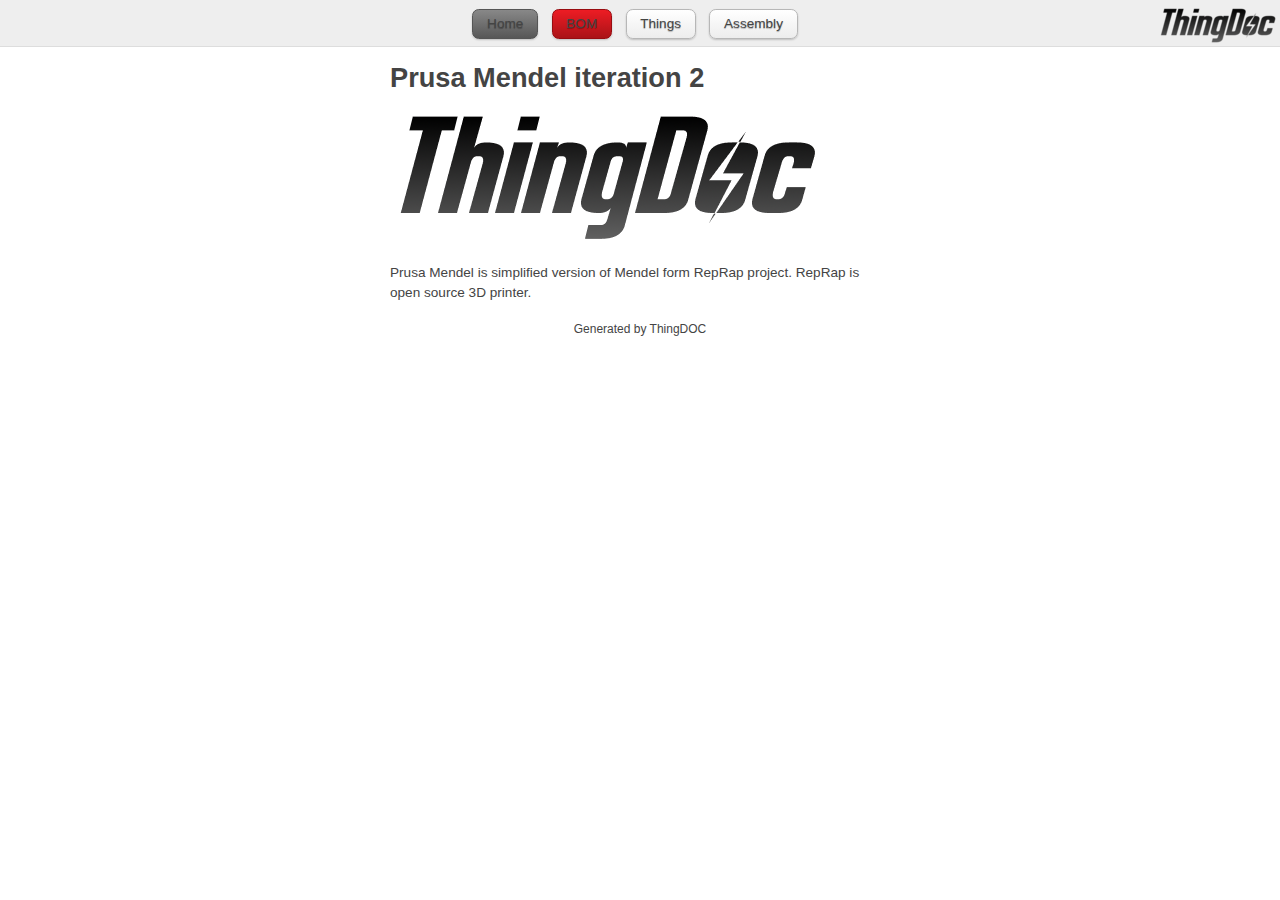
<file: docs/documentation.html>
<html>
  <head>
    <title>Prusa Mendel iteration 2 by ThingDoc</title>
    <link rel="stylesheet" type="text/css" href="html_data/thingdoc.css" />
   	<link rel="stylesheet" type="text/css" href="html_data/facebox.css" />
   	<link media="only screen and (max-device-width: 800px)" href="html_data/iphone.css" type="text/css" rel="stylesheet" />
   	<meta name = "viewport" content = "width = device-width, initial-scale = 1.0,minimum-scale=1.0,
        maximum-scale=1.0, user-scalable = no">
   	<meta name="apple-mobile-web-app-capable" content="yes" />
   	<script type="text/javascript" src="html_data/jquery.js"></script>
   	<script type="text/javascript" src="html_data/facebox.js"></script>
   	<script type="text/javascript" src="html_data/jquery.cookie.js"></script>
   	<script type="text/javascript" src="html_data/thingdoc.js"></script>
   	<script>var unique = "153431534841";
   	</script>
  </head>
  <body>

     <div id="menu">

	    <span id="genericmenu">
	    	<a href="#" id="homebutton" class="button gray">Home</a>
	    	<a href="#" id="bombutton" class="button">BOM</a>
	    	<a href="#" id="thingsbutton" class="button white">Things</a>
	    	<a href="#" id="assemblybutton" class="button white">Assembly</a>
	    </span>

		<a href="http://thingdoc.org/"><img src="html_data/logo120.png" id="logo"/></a>
		</div>


    
    <div id="main"><div id="scroller">

    <div id="home">
		<h1>Prusa Mendel iteration 2</h1>
		      <img src="html_data/logo.png" id="logoBig" width="435" />
		      <p>Prusa Mendel is simplified version of Mendel form RepRap project. RepRap is open source 3D printer.</p>
    </div>

    <div id="bom">
		<h2>Bill of Materials</h2>
		<p>Check all parts to get green <a href="#bom" class="button green smallbutton">BOM</a> button in menu, then proceed to the assembly.</p><p>Don't worry, the status of your BOM remains even after refreshing the page!</p>
		
			<h3>Rods and Bars</h3>
			<table id="bomtable">
				<tr>
					<td>
						<input type="checkbox" class="bom_checkbox" name="idler-m8-piece">
					</td>
					<td class="right">
						<strong>1 x</strong>
					</td>
					<td>
						<a href="#thing_idler-m8-piece" rel="facebox" >Idler</a>
					</td>
				</tr>
			
			</table>
		
			<h3>Nuts&amp;bolts</h3>
			<table id="bomtable">
				<tr>
					<td>
						<input type="checkbox" class="bom_checkbox" name="bearing-608">
					</td>
					<td class="right">
						<strong>3 x</strong>
					</td>
					<td>
						<a href="#thing_bearing-608" rel="facebox" >608 skate bearing</a>
					</td>
				</tr>
			
				<tr>
					<td>
						<input type="checkbox" class="bom_checkbox" name="m4nut">
					</td>
					<td class="right">
						<strong>4 x</strong>
					</td>
					<td>
						<a href="#thing_m4nut" rel="facebox" >M4 nut</a>
					</td>
				</tr>
			
				<tr>
					<td>
						<input type="checkbox" class="bom_checkbox" name="m3x10">
					</td>
					<td class="right">
						<strong>3 x</strong>
					</td>
					<td>
						<a href="#thing_m3x10" rel="facebox" >M3 10mm screw</a>
					</td>
				</tr>
			
				<tr>
					<td>
						<input type="checkbox" class="bom_checkbox" name="m4x25">
					</td>
					<td class="right">
						<strong>2 x</strong>
					</td>
					<td>
						<a href="#thing_m4x25" rel="facebox" >M4 25mm screw</a>
					</td>
				</tr>
			
				<tr>
					<td>
						<input type="checkbox" class="bom_checkbox" name="hobbed-bolt">
					</td>
					<td class="right">
						<strong>1 x</strong>
					</td>
					<td>
						<a href="#thing_hobbed-bolt" rel="facebox" >M8 hobbed bolt</a>
					</td>
				</tr>
			
				<tr>
					<td>
						<input type="checkbox" class="bom_checkbox" name="m3x15xhex">
					</td>
					<td class="right">
						<strong>8 x</strong>
					</td>
					<td>
						<a href="#thing_m3x15xhex" rel="facebox" >M3 15mm screw with HEX head</a>
					</td>
				</tr>
			
				<tr>
					<td>
						<input type="checkbox" class="bom_checkbox" name="m3x10xhex">
					</td>
					<td class="right">
						<strong>2 x</strong>
					</td>
					<td>
						<a href="#thing_m3x10xhex" rel="facebox" >M3 10mm screw with hex head</a>
					</td>
				</tr>
			
				<tr>
					<td>
						<input type="checkbox" class="bom_checkbox" name="m3x25">
					</td>
					<td class="right">
						<strong>1 x</strong>
					</td>
					<td>
						<a href="#thing_m3x25" rel="facebox" >M3 25mm screw</a>
					</td>
				</tr>
			
				<tr>
					<td>
						<input type="checkbox" class="bom_checkbox" name="m3xgrubscrew">
					</td>
					<td class="right">
						<strong>1 x</strong>
					</td>
					<td>
						<a href="#thing_m3xgrubscrew" rel="facebox" >M3 grub screw</a>
					</td>
				</tr>
			
				<tr>
					<td>
						<input type="checkbox" class="bom_checkbox" name="m3x25xhex">
					</td>
					<td class="right">
						<strong>2 x</strong>
					</td>
					<td>
						<a href="#thing_m3x25xhex" rel="facebox" >M3 25mm screw with HEX head</a>
					</td>
				</tr>
			
				<tr>
					<td>
						<input type="checkbox" class="bom_checkbox" name="m3nut">
					</td>
					<td class="right">
						<strong>12 x</strong>
					</td>
					<td>
						<a href="#thing_m3nut" rel="facebox" >M3 nut</a>
					</td>
				</tr>
			
				<tr>
					<td>
						<input type="checkbox" class="bom_checkbox" name="m8washer">
					</td>
					<td class="right">
						<strong>73 x</strong>
					</td>
					<td>
						<a href="#thing_m8washer" rel="facebox" >M8 washer</a>
					</td>
				</tr>
			
				<tr>
					<td>
						<input type="checkbox" class="bom_checkbox" name="m8nut">
					</td>
					<td class="right">
						<strong>74 x</strong>
					</td>
					<td>
						<a href="#thing_m8nut" rel="facebox" >M8 nut</a>
					</td>
				</tr>
			
				<tr>
					<td>
						<input type="checkbox" class="bom_checkbox" name="m3washer">
					</td>
					<td class="right">
						<strong>29 x</strong>
					</td>
					<td>
						<a href="#thing_m3washer" rel="facebox" >M3 washer</a>
					</td>
				</tr>
			
				<tr>
					<td>
						<input type="checkbox" class="bom_checkbox" name="m3x10xflat">
					</td>
					<td class="right">
						<strong>1 x</strong>
					</td>
					<td>
						<a href="#thing_m3x10xflat" rel="facebox" >M3 10mm screw with flat head</a>
					</td>
				</tr>
			
				<tr>
					<td>
						<input type="checkbox" class="bom_checkbox" name="m3x40">
					</td>
					<td class="right">
						<strong>2 x</strong>
					</td>
					<td>
						<a href="#thing_m3x40" rel="facebox" >M3 40mm screw</a>
					</td>
				</tr>
			
			</table>
		
			<h3>Printed</h3>
			<table id="bomtable">
				<tr>
					<td>
						<input type="checkbox" class="bom_checkbox" name="extruder-body">
					</td>
					<td class="right">
						<strong>1 x</strong>
					</td>
					<td>
						<a href="#thing_extruder-body" rel="facebox" >Extruder body</a>
					</td>
				</tr>
			
				<tr>
					<td>
						<input type="checkbox" class="bom_checkbox" name="bar-clamp">
					</td>
					<td class="right">
						<strong>8 x</strong>
					</td>
					<td>
						<a href="#thing_bar-clamp" rel="facebox" >Bar clamp</a>
					</td>
				</tr>
			
				<tr>
					<td>
						<input type="checkbox" class="bom_checkbox" name="y-bushing">
					</td>
					<td class="right">
						<strong>4 x</strong>
					</td>
					<td>
						<a href="#thing_y-bushing" rel="facebox" >Y bushing</a>
					</td>
				</tr>
			
				<tr>
					<td>
						<input type="checkbox" class="bom_checkbox" name="frame-vertex">
					</td>
					<td class="right">
						<strong>2 x</strong>
					</td>
					<td>
						<a href="#thing_frame-vertex" rel="facebox" >Frame vertex</a>
					</td>
				</tr>
			
				<tr>
					<td>
						<input type="checkbox" class="bom_checkbox" name="large-gear">
					</td>
					<td class="right">
						<strong>1 x</strong>
					</td>
					<td>
						<a href="#thing_large-gear" rel="facebox" >Large extruder gear</a>
					</td>
				</tr>
			
				<tr>
					<td>
						<input type="checkbox" class="bom_checkbox" name="small-gear">
					</td>
					<td class="right">
						<strong>1 x</strong>
					</td>
					<td>
						<a href="#thing_small-gear" rel="facebox" >Small extruder gear</a>
					</td>
				</tr>
			
				<tr>
					<td>
						<input type="checkbox" class="bom_checkbox" name="rod-clamp">
					</td>
					<td class="right">
						<strong>2 x</strong>
					</td>
					<td>
						<a href="#thing_rod-clamp" rel="facebox" >Rod clamp</a>
					</td>
				</tr>
			
				<tr>
					<td>
						<input type="checkbox" class="bom_checkbox" name="frame-vertex-foot">
					</td>
					<td class="right">
						<strong>4 x</strong>
					</td>
					<td>
						<a href="#thing_frame-vertex-foot" rel="facebox" >Frame vertex with foot</a>
					</td>
				</tr>
			
				<tr>
					<td>
						<input type="checkbox" class="bom_checkbox" name="y-motor-bracket">
					</td>
					<td class="right">
						<strong>1 x</strong>
					</td>
					<td>
						<a href="#thing_y-motor-bracket" rel="facebox" >Y motor bracket</a>
					</td>
				</tr>
			
				<tr>
					<td>
						<input type="checkbox" class="bom_checkbox" name="belt-clamp">
					</td>
					<td class="right">
						<strong>2 x</strong>
					</td>
					<td>
						<a href="#thing_belt-clamp" rel="facebox" >Belt clamp</a>
					</td>
				</tr>
			
				<tr>
					<td>
						<input type="checkbox" class="bom_checkbox" name="x-carriage">
					</td>
					<td class="right">
						<strong>1 x</strong>
					</td>
					<td>
						<a href="#thing_x-carriage" rel="facebox" >X carriage</a>
					</td>
				</tr>
			
				<tr>
					<td>
						<input type="checkbox" class="bom_checkbox" name="z-motor-mount">
					</td>
					<td class="right">
						<strong>1 x</strong>
					</td>
					<td>
						<a href="#thing_z-motor-mount" rel="facebox" >Z motor mount</a>
					</td>
				</tr>
			
				<tr>
					<td>
						<input type="checkbox" class="bom_checkbox" name="idler">
					</td>
					<td class="right">
						<strong>1 x</strong>
					</td>
					<td>
						<a href="#thing_idler" rel="facebox" >Extruder Idler</a>
					</td>
				</tr>
			
			</table>
		
    </div>

	<div id="things">
		<h2>Things Overview</h2>
		<p>List of things and their descriptions</p>
		
			<div id="thing_coupling-tube" class="thing_overview" >
					<h3>Coupling tube</h3>
					<div class="stuff">
						        <p>20mm long piece of PVC tube. 5mm inside diameter, 8mm outside diameter.</p>
					</div>
				</div>
		
			<div id="thing_frame-triangle" class="thing_overview" >
					<h3>Frame triangle</h3>
					<div class="stuff">
						        <p>Two triangle parts which will later form a frame.</p>
					</div>
				</div>
		
			<div id="thing_frame-with-axes" class="thing_overview" >
					<h3>Frame with axes</h3>
					<div class="stuff">
						        <p>Frame with all axes mounted</p>
					</div>
				</div>
		
			<div id="thing_frame-vertex" class="thing_overview" >
					<h3>Frame vertex</h3>
					<div class="stuff">
						        <img src="images/frame-vertex.png" width="256" />
					</div>
				</div>
		
			<div id="thing_m4nut" class="thing_overview" >
					<h3>M4 nut</h3>
					<div class="stuff">
					</div>
				</div>
		
			<div id="thing_frame" class="thing_overview" >
					<h3>Frame</h3>
					<div class="stuff">
						        <p>Frame for adding all of the other parts There is a triangle on each side of the Prusa RepRap. You will need to make two of these and then connect them together (in the next steps) to form the Prusa frame. Each side is an equilateral triangle with a frame vertex on each corner. You can use either footed or non-footed vertices to build this. (The footed ones look better, but are not critical.) The instructions assume you are using footed vertices.</p>
					</div>
				</div>
		
			<div id="thing_y-motor-bracket" class="thing_overview" >
					<h3>Y motor bracket</h3>
					<div class="stuff">
						        <img src="images/y-motor-bracket.png" width="256" />
					</div>
				</div>
		
			<div id="thing_belt-clamp" class="thing_overview" >
					<h3>Belt clamp</h3>
					<div class="stuff">
						        <img src="images/belt-clamp.png" width="256" />
					</div>
				</div>
		
			<div id="thing_hobbed-bolt" class="thing_overview" >
					<h3>M8 hobbed bolt</h3>
					<div class="stuff">
					</div>
				</div>
		
			<div id="thing_idler" class="thing_overview" >
					<h3>Extruder Idler</h3>
					<div class="stuff">
						        <p>Extruder idler</p>
					</div>
				</div>
		
			<div id="thing_frame-with-y" class="thing_overview" >
					<h3>Frame with Y axis</h3>
					<div class="stuff">
						        <p>Frame with Y axis mounted</p>
					</div>
				</div>
		
			<div id="thing_y-bushing" class="thing_overview" >
					<h3>Y bushing</h3>
					<div class="stuff">
					</div>
				</div>
		
			<div id="thing_m3x10" class="thing_overview" >
					<h3>M3 10mm screw</h3>
					<div class="stuff">
					</div>
				</div>
		
			<div id="thing_large-gear-assembly" class="thing_overview" >
					<h3>Large extruder gear assembly</h3>
					<div class="stuff">
					</div>
				</div>
		
			<div id="thing_bar-clamp" class="thing_overview" >
					<h3>Bar clamp</h3>
					<div class="stuff">
						        <img src="images/bar-clamp.png" width="256" />
					</div>
				</div>
		
			<div id="thing_NEMA17" class="thing_overview" >
					<h3>NEMA17 stepper motor</h3>
					<div class="stuff">
					</div>
				</div>
		
			<div id="thing_m3x10xhex" class="thing_overview" >
					<h3>M3 10mm screw with hex head</h3>
					<div class="stuff">
					</div>
				</div>
		
			<div id="thing_xz-axis" class="thing_overview" >
					<h3>XZ axis</h3>
					<div class="stuff">
						        <p>Assembled XZ axis</p>
					</div>
				</div>
		
			<div id="thing_large-gear" class="thing_overview" >
					<h3>Large extruder gear</h3>
					<div class="stuff">
					</div>
				</div>
		
			<div id="thing_frame-vertex-foot" class="thing_overview" >
					<h3>Frame vertex with foot</h3>
					<div class="stuff">
						        <img src="images/frame-vertex-foot.png" width="256" />
					</div>
				</div>
		
			<div id="thing_m3x25xhex" class="thing_overview" >
					<h3>M3 25mm screw with HEX head</h3>
					<div class="stuff">
					</div>
				</div>
		
			<div id="thing_x-end-motor" class="thing_overview" >
					<h3>X end motor</h3>
					<div class="stuff">
					</div>
				</div>
		
			<div id="thing_1" class="thing_overview" ></div>
		
			<div id="thing_extruder-body" class="thing_overview" >
					<h3>Extruder body</h3>
					<div class="stuff">
						        <p>Extruder body</p>
					</div>
				</div>
		
			<div id="thing_small-gear" class="thing_overview" >
					<h3>Small extruder gear</h3>
					<div class="stuff">
					</div>
				</div>
		
			<div id="thing_extruder-spring" class="thing_overview" >
					<h3>Extruder spring</h3>
					<div class="stuff">
						        <p>Spring used for idler on extruder.</p>
					</div>
				</div>
		
			<div id="thing_m3x10xflat" class="thing_overview" >
					<h3>M3 10mm screw with flat head</h3>
					<div class="stuff">
					</div>
				</div>
		
			<div id="thing_bearing-608" class="thing_overview" >
					<h3>608 skate bearing</h3>
					<div class="stuff">
						        <p>608 Bearing. When you have troubles finding it, try your local skateshop, because its used in skateboards.</p>
						        <img src="images/common/608.jpg" width="256" />
					</div>
				</div>
		
			<div id="thing_m8x30" class="thing_overview" >
					<h3>M8 30mm screw</h3>
					<div class="stuff">
					</div>
				</div>
		
			<div id="thing_m4x25" class="thing_overview" >
					<h3>M4 25mm screw</h3>
					<div class="stuff">
					</div>
				</div>
		
			<div id="thing_m8spring" class="thing_overview" >
					<h3>M8 spring</h3>
					<div class="stuff">
					</div>
				</div>
		
			<div id="thing_printable-bushing" class="thing_overview" >
					<h3>Printable Bushing</h3>
					<div class="stuff">
					</div>
				</div>
		
			<div id="thing_x-carriage" class="thing_overview" >
					<h3>X carriage</h3>
					<div class="stuff">
						        <img src="images/x-carriage.png" width="256" />
					</div>
				</div>
		
			<div id="thing_x-end-idler" class="thing_overview" >
					<h3>X end idler</h3>
					<div class="stuff">
					</div>
				</div>
		
			<div id="thing_rod-clamp" class="thing_overview" >
					<h3>Rod clamp</h3>
					<div class="stuff">
						        <img src="images/rod-clamp.png" width="256" />
					</div>
				</div>
		
			<div id="thing_z-motor-mount" class="thing_overview" >
					<h3>Z motor mount</h3>
					<div class="stuff">
						        <img src="images/z-motor-mount.png" width="256" />
					</div>
				</div>
		
			<div id="thing_endstop-holder" class="thing_overview" >
					<h3>Endstop holder</h3>
					<div class="stuff">
					</div>
				</div>
		
			<div id="thing_m3xgrubscrew" class="thing_overview" >
					<h3>M3 grub screw</h3>
					<div class="stuff">
					</div>
				</div>
		
			<div id="thing_m3x40" class="thing_overview" >
					<h3>M3 40mm screw</h3>
					<div class="stuff">
					</div>
				</div>
		
			<div id="thing_bushing" class="thing_overview" >
					<h3>Bushing</h3>
					<div class="stuff">
					</div>
				</div>
		
			<div id="thing_m3x20xhex" class="thing_overview" >
					<h3>M3 20mm screw with hex head</h3>
					<div class="stuff">
					</div>
				</div>
		
			<div id="thing_idler-m8-piece" class="thing_overview" >
					<h3>Idler</h3>
					<div class="stuff">
						        <p>Small M8 rod</p>
					</div>
				</div>
		
			<div id="thing_m8nut" class="thing_overview" >
					<h3>M8 nut</h3>
					<div class="stuff">
						        <p>Simple M8 nut or 5/16 in imperial variant. also can be used for other screwing things :-D</p>
					</div>
				</div>
		
			<div id="thing_m3nut" class="thing_overview" >
					<h3>M3 nut</h3>
					<div class="stuff">
					</div>
				</div>
		
			<div id="thing_pulley" class="thing_overview" >
					<h3>Pulley</h3>
					<div class="stuff">
					</div>
				</div>
		
			<div id="thing_coupling" class="thing_overview" >
					<h3>Coupling</h3>
					<div class="stuff">
					</div>
				</div>
		
			<div id="thing_m3x15xhex" class="thing_overview" >
					<h3>M3 15mm screw with HEX head</h3>
					<div class="stuff">
					</div>
				</div>
		
			<div id="thing_m3x25" class="thing_overview" >
					<h3>M3 25mm screw</h3>
					<div class="stuff">
					</div>
				</div>
		
			<div id="thing_y-axis" class="thing_overview" >
					<h3>Y axis</h3>
					<div class="stuff">
						        <p>Assembled Y axis</p>
					</div>
				</div>
		
			<div id="thing_bearing-guide" class="thing_overview" >
					<h3>Bearing guide</h3>
					<div class="stuff">
						        <p>Helps to hold belt aligned on the bearing.</p>
					</div>
				</div>
		
			<div id="thing_m3x20" class="thing_overview" >
					<h3>M3 20mm screw</h3>
					<div class="stuff">
					</div>
				</div>
		
			<div id="thing_cleaned-extruder-body" class="thing_overview" >
					<h3>Clenaed xtruder body</h3>
					<div class="stuff">
						        <p>Cleaned extruder body</p>
					</div>
				</div>
		
			<div id="thing_carriage" class="thing_overview" >
					<h3>Carriage</h3>
					<div class="stuff">
						        <p>X-carriage with mounted extruder</p>
					</div>
				</div>
		
			<div id="thing_m8washer" class="thing_overview" >
					<h3>M8 washer</h3>
					<div class="stuff">
					</div>
				</div>
		
			<div id="thing_m3washer" class="thing_overview" >
					<h3>M3 washer</h3>
					<div class="stuff">
					</div>
				</div>
		
			<div id="thing_m8washer-big" class="thing_overview" >
					<h3>M8 washer mudguard</h3>
					<div class="stuff">
					</div>
				</div>
		
			<div id="thing_extruder" class="thing_overview" >
					<h3>Extruder</h3>
					<div class="stuff">
						        <p>Extruder</p>
					</div>
				</div>
		
	</div>

	<div id="assembly">
		
			<div class="subassembly">
				<h2>Assemble M8 hobbed bolt</h2>
				<div class="assemblyMenu">
			<a href="#" class="decreaseAssembly button white">&lt; Previous step</a>
    		<span class="assemblyActual">0</span>/<span class="assemblyCount">0</span>
    	<a href="#" class="increaseAssembly button white">Next step &gt;</a>
			</div>
				<div class="stuff">
					<p>Steps:</p>
					<ol>
							<li>
								Use thread cutting bit in electric screwdriver ...
							</li>
					</ol>
				</div>
				<div class="assemblyMenu">
			<a href="#" class="decreaseAssembly button white">&lt; Previous step</a>
    		<span class="assemblyActual">0</span>/<span class="assemblyCount">0</span>
    	<a href="#" class="increaseAssembly button white">Next step &gt;</a>
			</div></div>
		
			<div class="subassembly">
				<h2>Assemble Large extruder gear assembly</h2>
				<div class="assemblyMenu">
			<a href="#" class="decreaseAssembly button white">&lt; Previous step</a>
    		<span class="assemblyActual">0</span>/<span class="assemblyCount">0</span>
    	<a href="#" class="increaseAssembly button white">Next step &gt;</a>
			</div>
				<div class="stuff">
						<p>Things needed:</p>
						<table id="bomtable">
							<tr>
								<td class="right">
									<strong>1 x</strong>
								</td>
								<td>
									<a href="#thing_large-gear" rel="facebox" >Large extruder gear</a>
								</td>
							</tr>
							<tr>
								<td class="right">
									<strong>1 x</strong>
								</td>
								<td>
									<a href="#thing_hobbed-bolt" rel="facebox" >M8 hobbed bolt</a>
								</td>
							</tr>
						</table>
					
					<p>Steps:</p>
					<ol>
							<li>
								Insert hobbed bolt into main hole.
							</li>
							<li>
								Add some M8 washers from other side, later with their count you adjust position of hobbed part in filament path.
							</li>
					</ol>
				</div>
				<div class="assemblyMenu">
			<a href="#" class="decreaseAssembly button white">&lt; Previous step</a>
    		<span class="assemblyActual">0</span>/<span class="assemblyCount">0</span>
    	<a href="#" class="increaseAssembly button white">Next step &gt;</a>
			</div></div>
		
			<div class="subassembly">
				<h2>Assemble Small extruder gear</h2>
				<div class="assemblyMenu">
			<a href="#" class="decreaseAssembly button white">&lt; Previous step</a>
    		<span class="assemblyActual">0</span>/<span class="assemblyCount">0</span>
    	<a href="#" class="increaseAssembly button white">Next step &gt;</a>
			</div>
				<div class="stuff">
						<p>Things needed:</p>
						<table id="bomtable">
							<tr>
								<td class="right">
									<strong>1 x</strong>
								</td>
								<td>
									<a href="#thing_m3nut" rel="facebox" >M3 nut</a>
								</td>
							</tr>
							<tr>
								<td class="right">
									<strong>1 x</strong>
								</td>
								<td>
									<a href="#thing_m3xgrubscrew" rel="facebox" >M3 grub screw</a>
								</td>
							</tr>
						</table>
					
					<p>Steps:</p>
					<ol>
							<li>
								Insert nut into cavity in printed gear.
							</li>
							<li>
								Tighten the grub screw a bit, just to hold in place.
							</li>
					</ol>
				</div>
				<div class="assemblyMenu">
			<a href="#" class="decreaseAssembly button white">&lt; Previous step</a>
    		<span class="assemblyActual">0</span>/<span class="assemblyCount">0</span>
    	<a href="#" class="increaseAssembly button white">Next step &gt;</a>
			</div></div>
		
			<div class="subassembly">
				<h2>Assemble Clenaed xtruder body</h2>
				<div class="assemblyMenu">
			<a href="#" class="decreaseAssembly button white">&lt; Previous step</a>
    		<span class="assemblyActual">0</span>/<span class="assemblyCount">0</span>
    	<a href="#" class="increaseAssembly button white">Next step &gt;</a>
			</div>
				<div class="stuff">
						<p>Things needed:</p>
						<table id="bomtable">
							<tr>
								<td class="right">
									<strong>1 x</strong>
								</td>
								<td>
									<a href="#thing_extruder-body" rel="facebox" >Extruder body</a>
								</td>
							</tr>
						</table>
					
					<p>Steps:</p>
					<ol>
							<li>
								Clean all the supports from the part.
							</li>
							<li>
								One blocks the hole in the middle of the axis and one supports the part later making hinge for idler.
							</li>
					</ol>
				</div>
				<div class="assemblyMenu">
			<a href="#" class="decreaseAssembly button white">&lt; Previous step</a>
    		<span class="assemblyActual">0</span>/<span class="assemblyCount">0</span>
    	<a href="#" class="increaseAssembly button white">Next step &gt;</a>
			</div></div>
		
			<div class="subassembly">
				<h2>Assemble Extruder Idler</h2>
				<div class="assemblyMenu">
			<a href="#" class="decreaseAssembly button white">&lt; Previous step</a>
    		<span class="assemblyActual">0</span>/<span class="assemblyCount">0</span>
    	<a href="#" class="increaseAssembly button white">Next step &gt;</a>
			</div>
				<div class="stuff">
						<p>Things needed:</p>
						<table id="bomtable">
							<tr>
								<td class="right">
									<strong>1 x</strong>
								</td>
								<td>
									<a href="#thing_bearing-608" rel="facebox" >608 skate bearing</a>
								</td>
							</tr>
							<tr>
								<td class="right">
									<strong>1 x</strong>
								</td>
								<td>
									<a href="#thing_idler-m8-piece" rel="facebox" >Idler</a>
								</td>
							</tr>
						</table>
					
					<p>Steps:</p>
					<ol>
							<li>
								Insert piece of M8 rod into bearing.
							</li>
							<li>
								Insert 608 bearing with rod into printed idler part.
							</li>
					</ol>
				</div>
				<div class="assemblyMenu">
			<a href="#" class="decreaseAssembly button white">&lt; Previous step</a>
    		<span class="assemblyActual">0</span>/<span class="assemblyCount">0</span>
    	<a href="#" class="increaseAssembly button white">Next step &gt;</a>
			</div></div>
		
			<div class="subassembly">
				<h2>Assemble Extruder</h2>
				<div class="assemblyMenu">
			<a href="#" class="decreaseAssembly button white">&lt; Previous step</a>
    		<span class="assemblyActual">0</span>/<span class="assemblyCount">0</span>
    	<a href="#" class="increaseAssembly button white">Next step &gt;</a>
			</div>
				<div class="stuff">
						<p>Things needed:</p>
						<table id="bomtable">
							<tr>
								<td class="right">
									<strong>2 x</strong>
								</td>
								<td>
									<a href="#thing_bearing-608" rel="facebox" >608 skate bearing</a>
								</td>
							</tr>
							<tr>
								<td class="right">
									<strong>2 x</strong>
								</td>
								<td>
									<a href="#thing_m4nut" rel="facebox" >M4 nut</a>
								</td>
							</tr>
							<tr>
								<td class="right">
									<strong>3 x</strong>
								</td>
								<td>
									<a href="#thing_m3x10" rel="facebox" >M3 10mm screw</a>
								</td>
							</tr>
							<tr>
								<td class="right">
									<strong>1 x</strong>
								</td>
								<td>
									<a href="#thing_large-gear-assembly" rel="facebox" >Large extruder gear assembly</a>
								</td>
							</tr>
							<tr>
								<td class="right">
									<strong>1 x</strong>
								</td>
								<td>
									<a href="#thing_NEMA17" rel="facebox" >NEMA17 stepper motor</a>
								</td>
							</tr>
							<tr>
								<td class="right">
									<strong>1 x</strong>
								</td>
								<td>
									<a href="#thing_small-gear" rel="facebox" >Small extruder gear</a>
								</td>
							</tr>
							<tr>
								<td class="right">
									<strong>1 x</strong>
								</td>
								<td>
									<a href="#thing_cleaned-extruder-body" rel="facebox" >Clenaed xtruder body</a>
								</td>
							</tr>
							<tr>
								<td class="right">
									<strong>2 x</strong>
								</td>
								<td>
									<a href="#thing_m3x40" rel="facebox" >M3 40mm screw</a>
								</td>
							</tr>
							<tr>
								<td class="right">
									<strong>8 x</strong>
								</td>
								<td>
									<a href="#thing_m3washer" rel="facebox" >M3 washer</a>
								</td>
							</tr>
							<tr>
								<td class="right">
									<strong>1 x</strong>
								</td>
								<td>
									<a href="#thing_m8washer" rel="facebox" >M8 washer</a>
								</td>
							</tr>
							<tr>
								<td class="right">
									<strong>1 x</strong>
								</td>
								<td>
									<a href="#thing_idler" rel="facebox" >Extruder Idler</a>
								</td>
							</tr>
							<tr>
								<td class="right">
									<strong>1 x</strong>
								</td>
								<td>
									<a href="#thing_m3nut" rel="facebox" >M3 nut</a>
								</td>
							</tr>
							<tr>
								<td class="right">
									<strong>1 x</strong>
								</td>
								<td>
									<a href="#thing_m3x25" rel="facebox" >M3 25mm screw</a>
								</td>
							</tr>
							<tr>
								<td class="right">
									<strong>2 x</strong>
								</td>
								<td>
									<a href="#thing_extruder-spring" rel="facebox" >Extruder spring</a>
								</td>
							</tr>
							<tr>
								<td class="right">
									<strong>2 x</strong>
								</td>
								<td>
									<a href="#thing_m8nut" rel="facebox" >M8 nut</a>
								</td>
							</tr>
						</table>
					
					<p>Steps:</p>
					<ol>
							<li>
								Take idler and insert nut into small nut-trap inside the hinge.
							</li>
							<li>
								While holding the nut in place, preprare M3x25 bolt with washer and screw it into the hinge just enough to hold the nut.
							</li>
							<li>
								Now take the extruder body and idler. Place idler on the hinge counterpart and compleately screw the M3x25 bolt. This will create secured hinge.
							</li>
							<li>
								Place M4 nuts into their nut traps, secure them with piece of tape. We need them in place, since later they would be harder to access.
							</li>
							<li>
								Prepare your NEMA17 stepper motor and three M3x10 screws with washers.
							</li>
							<li>
								Hold motor on place and lightly tighten the screws. We need to adjust motor position later, no need to tighten it hard.
							</li>
							<li>
								Place two skate bearings on ther position, they should snuggly fit in.
							</li>
							<li>
								Insert prepared large gear into the body with mounted bearings.
							</li>
							<li>
								Check if the alignment of hobbed part with the filament path. Adjust it accordingly with adding or removing M8 washers.
							</li>
							<li>
								After adjusting, we need to fix the bolt in. So we place washer at the end of hobbed bolt and with two M8 nuts we will do locknut by tightening them against each other.
							</li>
							<li>
								Check if large gear turns freely.
							</li>
							<li>
								Prepare two M3x40 screws with sandwitch of washer-spring-washer.
							</li>
							<li>Insert two M3 nuts into nut traps on top of drive mechanism.<br/>
								<a href="images/extruder/top-nut-traps.png" rel="facebox">
									<img src="images/extruder/top-nut-traps.png" width="256" />
								</a>
							</li>
							<li>
								Insert prepared screws into the holes on idler. Close the idler and tighten the screws into the trapped nuts. More you tighten those screws, more pressure will be on fillament.
							</li>
							<li>Your extruder is done.<br/>
								<a href="images/extruder/assembled.jpg" rel="facebox">
									<img src="images/extruder/assembled.jpg" width="256" />
								</a>
							</li>
					</ol>
				</div>
				<div class="assemblyMenu">
			<a href="#" class="decreaseAssembly button white">&lt; Previous step</a>
    		<span class="assemblyActual">0</span>/<span class="assemblyCount">0</span>
    	<a href="#" class="increaseAssembly button white">Next step &gt;</a>
			</div></div>
		
			<div class="subassembly">
				<h2>Assemble Frame triangle</h2>
				<div class="assemblyMenu">
			<a href="#" class="decreaseAssembly button white">&lt; Previous step</a>
    		<span class="assemblyActual">0</span>/<span class="assemblyCount">0</span>
    	<a href="#" class="increaseAssembly button white">Next step &gt;</a>
			</div>
				<div class="stuff">
						<p>Things needed:</p>
						<table id="bomtable">
							<tr>
								<td class="right">
									<strong>1 x</strong>
								</td>
								<td>
									<a href="#thing_bar-clamp" rel="facebox" >Bar clamp</a>
								</td>
							</tr>
							<tr>
								<td class="right">
									<strong>1 x</strong>
								</td>
								<td>
									<a href="#thing_frame-vertex" rel="facebox" >Frame vertex</a>
								</td>
							</tr>
							<tr>
								<td class="right">
									<strong>2 x</strong>
								</td>
								<td>
									<a href="#thing_frame-vertex-foot" rel="facebox" >Frame vertex with foot</a>
								</td>
							</tr>
						</table>
					
					<p>Steps:</p>
					<ol>
							<li>
								Take one of the 370mm threaded rods, and slip an M8 washer onto the middle of it.
							</li>
							<li>
								Take the RP bar clamp (the U-shaped bit with the two holes) and slide the threaded rod through the two holes until the clamp sits next to the washer.
							</li>
							<li>
								Slide another washer onto the rod from the other side.
							</li>
							<li>
								Thread two M8 nuts onto either side of the clamp, until they are next to the washer, but do not tighten them yet.
							</li>
							<li>Thread another two nuts on each side of the rod, followed by washers. See the picture for what it should look like.<br/>
								<a href="images/frame/threaded-rod-with-bar-clamp.jpg" rel="facebox">
									<img src="images/frame/threaded-rod-with-bar-clamp.jpg" width="256" />
								</a>
							</li>
							<li>
								The bar clamp on the threaded rod.
							</li>
							<li>
								Slide the rod through the wider bottom (footed) side of two vertices. Make sure the feet point in the same direction, and the bulge on the non-footed sides of the vertices point outwards.
							</li>
							<li>
								Place another washer and nut on the other side of the vertex. Tighten, but not too much. We&#39;ll need a bit of flexibility here still.
							</li>
							<li>
								Take another 370mm M8 threaded rod and place a nut followed by a washer at each end.
							</li>
							<li>
								Place one end of the threaded rod into the one of the two footed frame vertices. It should be in the same plane as the first threaded rod. Fix it in place with a washer and nut. You should now have two sides of the equilateral triangle.
							</li>
							<li>
								Take the third piece of threaded rod and put a nut and washer on each end. Place it in the other footed vertex and fix it in place with a washer and nut. You should now have a triangle of threaded rods with two footed vertices on two of the corners, nothing in the third corner, and a bar clamp between the two vertices.
							</li>
							<li>
								Take the third vertex (non-footed) and slide it onto the threaded rods in the final corner of the triangle.
							</li>
							<li>
								Move all the nuts on the end of the rods to the exact end of the rod. Tighten all the inner nuts. This way, no measurement is needed.
							</li>
							<li>
								You should now have a sturdy triangle with equal-length sides, two feet on the bottom, and a bar clamp between the feet. Adjust the nuts around the bar clamp (but do not crush the bar clamp together yet) until it&#39;s approximately in the middle of the rod. Leave the nuts there loose. See the photo for what you should have at this point.
							</li>
							<li>That&#39;s it, that&#39;s one of the triangles done. Repeat the entire procedure for the second triangle. It is identical to the first.<br/>
								<a href="images/frame/finished-triangle.jpg" rel="facebox">
									<img src="images/frame/finished-triangle.jpg" width="256" />
								</a>
							</li>
					</ol>
				</div>
				<div class="assemblyMenu">
			<a href="#" class="decreaseAssembly button white">&lt; Previous step</a>
    		<span class="assemblyActual">0</span>/<span class="assemblyCount">0</span>
    	<a href="#" class="increaseAssembly button white">Next step &gt;</a>
			</div></div>
		
			<div class="subassembly">
				<h2>Assemble Prusa Mendel iteration 2</h2>
				<div class="assemblyMenu">
			<a href="#" class="decreaseAssembly button white">&lt; Previous step</a>
    		<span class="assemblyActual">0</span>/<span class="assemblyCount">0</span>
    	<a href="#" class="increaseAssembly button white">Next step &gt;</a>
			</div>
				<div class="stuff">
						<p>Things needed:</p>
						<table id="bomtable">
							<tr>
								<td class="right">
									<strong>1 x</strong>
								</td>
								<td>
									<a href="#thing_carriage" rel="facebox" >Carriage</a>
								</td>
							</tr>
							<tr>
								<td class="right">
									<strong>1 x</strong>
								</td>
								<td>
									<a href="#thing_frame-with-axes" rel="facebox" >Frame with axes</a>
								</td>
							</tr>
						</table>
					
					<p>Steps:</p>
					<ol>
							<li>
								Assembly info
							</li>
					</ol>
				</div>
				<div class="assemblyMenu">
			<a href="#" class="decreaseAssembly button white">&lt; Previous step</a>
    		<span class="assemblyActual">0</span>/<span class="assemblyCount">0</span>
    	<a href="#" class="increaseAssembly button white">Next step &gt;</a>
			</div></div>
		
	</div>

<div class="generated">Generated by ThingDOC</span>
    </div>
    </div>
  </body>
</html>
<!-- Generated on 2011/12/03 00:41:02 by ThingDoc -->
</file>
<file: docs/cubiq-iscroll-8ccfc24/examples/custom-scrollbar/scrollbar.css>
/**
 *
 * Horizontal Scrollbar
 *
 */
.myScrollbarH {
	position:absolute;
	z-index:100;
	height:8px;
	bottom:1px;
	left:2px;
	right:7px
}

.myScrollbarH > div {
	position:absolute;
	z-index:100;
	height:100%;

	/* The following is probably what you want to customize */
	background-image:-webkit-gradient(linear, 0 0, 100% 0, from(#a00), to(#f00));
	background-image:-moz-linear-gradient(top, #f00, #900);
	background-image:-o-linear-gradient(top, #f00, #900);

	border:1px solid #900;
	-webkit-background-clip:padding-box;
	-moz-background-clip:padding-box;
	-o-background-clip:padding-box;
	background-clip:padding-box;
	
	-webkit-box-sizing:border-box;
	-moz-box-sizing:border-box;
	-o-box-sizing:border-box;
	box-sizing:border-box;
	
	-webkit-border-radius:4px;
	-moz-border-radius:4px;
	-o-border-radius:4px;
	border-radius:4px;
	
	-webkit-box-shadow:inset 1px 1px 0 rgba(255,255,255,0.5);
	-moz-box-shadow:inset 1px 1px 0 rgba(255,255,255,0.5);
	-o-box-shadow:inset 1px 1px 0 rgba(255,255,255,0.5);
	box-shadow:inset 1px 1px 0 rgba(255,255,255,0.5);
}


/**
 *
 * Vertical Scrollbar
 *
 */
.myScrollbarV {
	position:absolute;
	z-index:100;
	width:8px;bottom:7px;top:2px;right:1px
}

.myScrollbarV > div {
	position:absolute;
	z-index:100;
	width:100%;

	/* The following is probably what you want to customize */
	background:-webkit-gradient(linear, 0 0, 100% 0, from(#f00), to(#900));
	background-image:-moz-linear-gradient(top, #f00, #900);
	background-image:-o-linear-gradient(top, #f00, #900);

	border:1px solid #900;

	-webkit-background-clip:padding-box;
	-moz-background-clip:padding-box;
	-o-background-clip:padding-box;
	background-clip:padding-box;
	
	-webkit-box-sizing:border-box;
	-moz-box-sizing:border-box;
	-o-box-sizing:border-box;
	box-sizing:border-box;
	
	-webkit-border-radius:4px;
	-moz-border-radius:4px;
	-o-border-radius:4px;
	border-radius:4px;
	
	-webkit-box-shadow:inset 1px 1px 0 rgba(255,255,255,0.5);
	-moz-box-shadow:inset 1px 1px 0 rgba(255,255,255,0.5);
	-o-box-shadow:inset 1px 1px 0 rgba(255,255,255,0.5);
	box-shadow:inset 1px 1px 0 rgba(255,255,255,0.5);
}
</file>
<file: docs/cubiq-iscroll-8ccfc24/examples/ios-perfect-scrollbar/scrollbar.css>
/**
 *
 * Horizontal Scrollbar
 *
 */
.myScrollbarH {
	position:absolute;
	z-index:100;
	height:7px;
	bottom:1px;
	left:2px;
	right:7px
}

.myScrollbarH > div {
	height:100%;
}


/**
 *
 * Vertical Scrollbar
 *
 */
.myScrollbarV {
	position:absolute;
	z-index:100;
	width:7px;bottom:7px;top:2px;right:1px
}

.myScrollbarV > div {
	width:100%;
}


/**
 *
 * Both Scrollbars
 *
 */
.myScrollbarH > div,
.myScrollbarV > div {
	position:absolute;
	z-index:100;

	/* The following is probably what you want to customize */
	-webkit-box-sizing:border-box;
	-moz-box-sizing:border-box;
	-o-box-sizing:border-box;
	box-sizing:border-box;
	
	border-width:3px;
	-webkit-border-image:url(scrollbar.png) 6 6 6 6;
	-moz-border-image:url(scrollbar.png) 6 6 6 6;
	-o-border-image:url(scrollbar.png) 6 6 6 6;
	border-image:url(scrollbar.png) 6 6 6 6;
}
</file>
<file: docs/html_data/thingdoc.css>
body {
	background: #fff;
	color: #444;
	font: 85%/115% Georgia, Garamond, verdana, arial;
	line-height: 20px;
	margin: 0px;
	padding: 0px;
	padding-top: 40px;
	text-align: left;
}

#main {
	margin-left: auto;
	margin-right: auto;
	width: 500px;
	padding-top: 10px;
	padding-bottom: 30px;
}

a {
	color: #f25f0f;
}

a:hover {
	border-bottom: 1px none #ccc;
	color: #444;
}

#menu {
	background-color: #eee;
	border-bottom: 1px solid #ddd;
	height: 37px;
	padding-top: 9px;
	position: fixed;
	top:0; left:0;
	text-align: center;
	width: 100%;
	z-index: 1;
}

#menu a {
	color: #444;
	font-size: 1em;
	margin-left: 5px;
	margin-right: 5px;
	text-decoration: none;
}

#logo {
	position: fixed;
	right: 2px;
	top: 6px;
	width: 120px;
	z-index: 2;
}

.button {
	border-radius: .5em;
	box-shadow: 0 1px 2px rgba(0,0,0,.2);
	cursor: pointer;
	display: inline-block;
	font: 14px/100% Arial, Helvetica, sans-serif;
	moz-border-radius: .5em;
	moz-box-shadow: 0 1px 2px rgba(0,0,0,.2);
	outline: none;
	padding: .5em 1em .55em;
	text-align: center;
	text-decoration: none;
	text-shadow: 0 1px 1px rgba(0,0,0,.3);
	webkit-border-radius: .5em;
	webkit-box-shadow: 0 1px 2px rgba(0,0,0,.2);
}

.button:hover {
	text-decoration: none;
}

.button:active {
	position: relative;
	top: 1px;
}

.white {
	background: #fff;
	background: -moz-linear-gradient(top, #fff, #ededed);
	background: -webkit-gradient(linear, left top, left bottom, from(#fff), to(#ededed));
	border: solid 1px #b7b7b7;
	color: #606060;
	filter: progid:DXImageTransform.Microsoft.gradient(startColorstr='#ffffff', endColorstr='#ededed');
}

.white:hover {
	background: #ededed;
	background: -moz-linear-gradient(top, #fff, #dcdcdc);
	background: -webkit-gradient(linear, left top, left bottom, from(#fff), to(#dcdcdc));
	filter: progid:DXImageTransform.Microsoft.gradient(startColorstr='#ffffff', endColorstr='#dcdcdc');
}

.white:active {
	background: -moz-linear-gradient(top, #ededed, #fff);
	background: -webkit-gradient(linear, left top, left bottom, from(#ededed), to(#fff));
	color: #999;
	filter: progid:DXImageTransform.Microsoft.gradient(startColorstr='#ededed', endColorstr='#ffffff');
}

.red {
	background: #d81b21;
	background: -moz-linear-gradient(top, #ed1c24, #aa1317);
	background: -webkit-gradient(linear, left top, left bottom, from(#ed1c24), to(#aa1317));
	border: solid 1px #980c10;
	color: #faddde;
	filter: progid:DXImageTransform.Microsoft.gradient(startColorstr='#ed1c24', endColorstr='#aa1317');
}

.red:hover {
	background: #b61318;
	background: -moz-linear-gradient(top, #c9151b, #a11115);
	background: -webkit-gradient(linear, left top, left bottom, from(#c9151b), to(#a11115));
	filter: progid:DXImageTransform.Microsoft.gradient(startColorstr='#c9151b', endColorstr='#a11115');
}

.red:active {
	background: -moz-linear-gradient(top, #aa1317, #ed1c24);
	background: -webkit-gradient(linear, left top, left bottom, from(#aa1317), to(#ed1c24));
	color: #de898c;
	filter: progid:DXImageTransform.Microsoft.gradient(startColorstr='#aa1317', endColorstr='#ed1c24');
}

.green {
	background: #64991e;
	background: -moz-linear-gradient(top, #7db72f, #4e7d0e);
	background: -webkit-gradient(linear, left top, left bottom, from(#7db72f), to(#4e7d0e));
	border: solid 1px #538312;
	color: #e8f0de;
	filter: progid:DXImageTransform.Microsoft.gradient(startColorstr='#7db72f', endColorstr='#4e7d0e');
}

.green:hover {
	background: #538018;
	background: -moz-linear-gradient(top, #6b9d28, #436b0c);
	background: -webkit-gradient(linear, left top, left bottom, from(#6b9d28), to(#436b0c));
	filter: progid:DXImageTransform.Microsoft.gradient(startColorstr='#6b9d28', endColorstr='#436b0c');
}

.green:active {
	background: -moz-linear-gradient(top, #4e7d0e, #7db72f);
	background: -webkit-gradient(linear, left top, left bottom, from(#4e7d0e), to(#7db72f));
	color: #a9c08c;
	filter: progid:DXImageTransform.Microsoft.gradient(startColorstr='#4e7d0e', endColorstr='#7db72f');
}

/* gray */
.gray {
	color: #e9e9e9;
	border: solid 1px #555;
	background: #6e6e6e;
	background: -webkit-gradient(linear, left top, left bottom, from(#888), to(#575757));
	background: -moz-linear-gradient(top,  #888,  #575757);
	filter:  progid:DXImageTransform.Microsoft.gradient(startColorstr='#888888', endColorstr='#575757');
}
.gray:hover {
	background: #616161;
	background: -webkit-gradient(linear, left top, left bottom, from(#757575), to(#4b4b4b));
	background: -moz-linear-gradient(top,  #757575,  #4b4b4b);
	filter:  progid:DXImageTransform.Microsoft.gradient(startColorstr='#757575', endColorstr='#4b4b4b');
}
.gray:active {
	color: #afafaf;
	background: -webkit-gradient(linear, left top, left bottom, from(#777777), to(#575757));
	background: -moz-linear-gradient(top,  #77777,  #575757);
	filter:  progid:DXImageTransform.Microsoft.gradient(startColorstr='#77777', endColorstr='#575757');
}

.smallbutton {
	padding: .2em .2em .2em;
}

.right {
	text-align: right;
}

table {
	border-width: 0 0 1px 1px;
	border-spacing: 0;
	border-collapse: collapse;
	border-style: solid;
	border-color: #ddd;
}

td, th {
	margin: 0;
	padding: 4px;
	border-width: 1px 1px 0 0;
	border-style: solid;
	border-color: #ddd;
}

#bom {
	display: none;
}

#things {
	display: none;
}

#assembly {
	display: none;
}
.subassembly{
	display: none;
}

.subassembly .stuff{
	padding:10px;
	
	padding-top:0px;
	padding-bottom:10px;
	margin-bottom: 15px;
	clear:both;
}
.subassembly table{
	font-size: 90%;
	margin-left: 10px;
background-color: #f7f7f7;
}
.subassembly h3{
	margin-bottom: 5px;
	margin-left: 7px;
}
.subassembly .stuff{
background-color: #f5f5f5;
	border: 1px solid #ddd;
	-moz-border-radius: 5px;
border-radius: 5px;
}


.thing_overview .stuff{
	padding:10px;
	
	padding-top:0px;
	padding-bottom:10px;
	margin-bottom: 15px;
}
.thing_overview table{
	font-size: 90%;
	margin-left: 10px;
background-color: #f7f7f7;
}
.thing_overview h3{
	margin-bottom: 5px;
	margin-left: 7px;
}
.thing_overview .stuff{
background-color: #f5f5f5;
	border: 1px solid #ddd;
	-moz-border-radius: 5px;
border-radius: 5px;
}
.assemblyMenu{
	padding:0px;
	margin:0px;
	text-align: center;
	margin-bottom: 20px;
}
.assemblyMenu span{
	font-weight: bold;
}

.decreaseAssembly{
width: 30%;
float: left;
}
.increaseAssembly{
width: 30%;
float: right;
}
.generated{
margin-top: 20px;
font-weight: bold;
	text-align: center;
	font: 12px/100% Arial, Helvetica, sans-serif;
	clear:both;
	margin-bottom: 25px;
}
</file>
<file: docs/html_data/facebox.css>
#facebox {
  position: absolute;
  top: 0;
  left: 0;
  z-index: 100;
  text-align: left;
}


#facebox .popup{
  position:relative;
  border:3px solid rgba(0,0,0,5);
  -webkit-border-radius:5px;
  -moz-border-radius:5px;
  border-radius:5px;
  -webkit-box-shadow:0 0 18px rgba(0,0,0,0.4);
  -moz-box-shadow:0 0 18px rgba(0,0,0,0.4);
  box-shadow:0 0 18px rgba(0,0,0,0.4);
}

#facebox .content {
  display:table;
  width: 370px;
  padding: 10px;
  background: #fff;
  -webkit-border-radius:4px;
  -moz-border-radius:4px;
  border-radius:4px;
}

#facebox .content > p:first-child{
  margin-top:0;
}
#facebox .content > p:last-child{
  margin-bottom:0;
}

#facebox .close{
  position:absolute;
  top:5px;
  right:5px;
  padding:2px;
  background:#fff;
}
#facebox .close img{
  opacity:0.3;
}
#facebox .close:hover img{
  opacity:1.0;
}

#facebox .loading {
  text-align: center;
}

#facebox .image {
  text-align: center;
}

#facebox img {
  border: 0;
  margin: 0;
}

#facebox_overlay {
  position: fixed;
  top: 0px;
  left: 0px;
  height:100%;
  width:100%;
}

.facebox_hide {
  z-index:-100;
}

.facebox_overlayBG {
  background-color: #000;
  z-index: 99;
}
.facebox .content img{
size: 80%;
}
</file>
<file: docs/html_data/iphone.css>
#logo {
	display: none;
	width: 100%;
}
#logoBig{
	width: 80%;
	
}
body{
padding-left: 2%;
padding-right: 2%;
}
#main {
	margin-left: 0px;
	margin-right: 0px;
	padding-top: 20px;
	width: 100%;
}

#assemblybuttons {
}

.control {
	padding: .1em .1em .1em;
}

#menu a {
	margin-left: 2px;
	margin-right: 2px;
}

#facebox .content {
  display:table;
  width: 250px;
  padding: 10px;
  background: #fff;
  -webkit-border-radius:4px;
  -moz-border-radius:4px;
  border-radius:4px;
}
#facebox .popup{
  position:relative;
  border:3px solid #000;
  -webkit-border-radius:5px;
  -moz-border-radius:5px;
  border-radius:5px;
  -webkit-box-shadow:0 0 18px rgba(0,0,0,0.4);
  -moz-box-shadow:0 0 18px rgba(0,0,0,0.4);
  box-shadow:0 0 18px rgba(0,0,0,0.4);
}
#facebox_overlay {
  display:none;
}
.facebox_overlayBG {
  display:none;
}
body {
	-webkit-user-select:none;
    -webkit-text-size-adjust:none;
}

#main {
	position:absolute; z-index:1;
	top:45px; bottom:0;left:0;
	width:100%;
}

#scroller {
	position:absolute; z-index:1;
/*	-webkit-touch-callout:none;*/
	-webkit-tap-highlight-color:rgba(0,0,0,0);
	width:90%;
	padding-left: 5%;
	padding-right: 5%;
}


#menu {
 	z-index:2;
	top:0; left:0;
	width:100%;
}

#home, .subassembly{
	min-height: 500px;
	
}

.subassembly img{
	max-width: 100%;
}
.decreaseAssembly{
font-size: 12px;
}
.increaseAssembly{

font-size: 12px;
}
h2{margin-top: 0px;}
</file>
